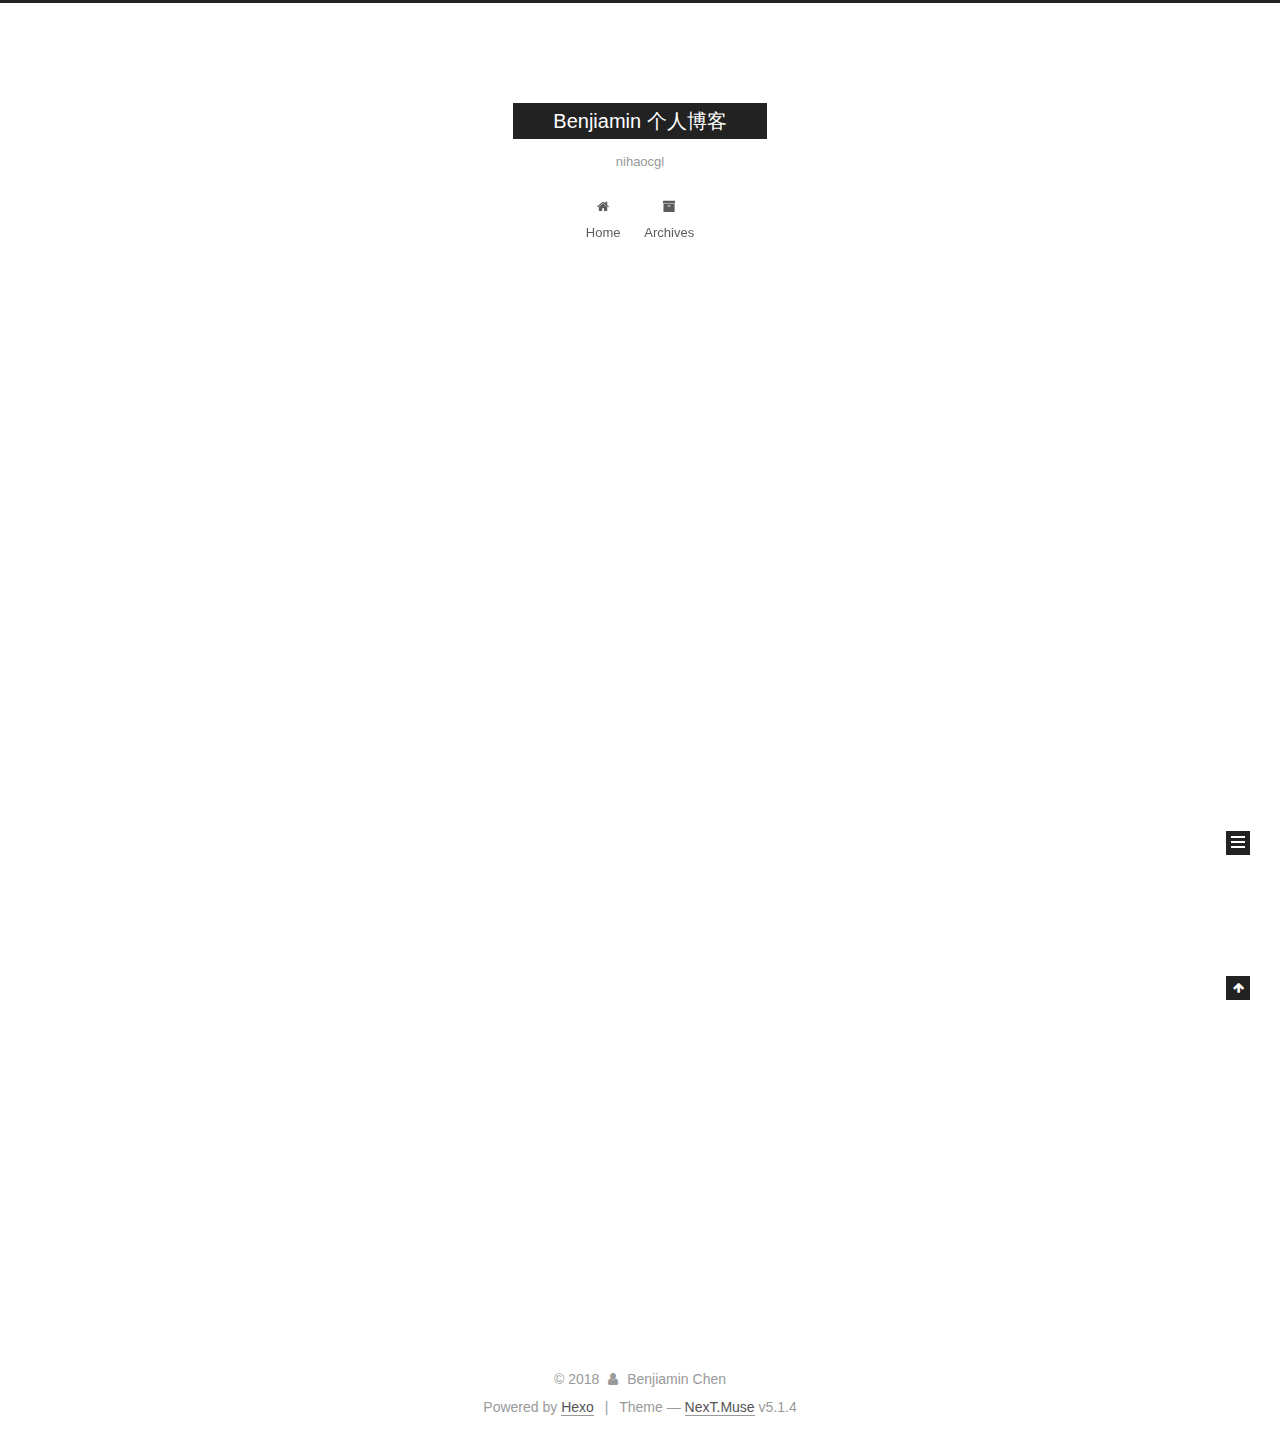
<file: index.html>
<!DOCTYPE html>



  


<html class="theme-next muse use-motion" lang="">
<head>
  <meta charset="UTF-8"/>
<meta http-equiv="X-UA-Compatible" content="IE=edge" />
<meta name="viewport" content="width=device-width, initial-scale=1, maximum-scale=1"/>
<meta name="theme-color" content="#222">









<meta http-equiv="Cache-Control" content="no-transform" />
<meta http-equiv="Cache-Control" content="no-siteapp" />
















  
  
  <link href="/lib/fancybox/source/jquery.fancybox.css?v=2.1.5" rel="stylesheet" type="text/css" />







<link href="/lib/font-awesome/css/font-awesome.min.css?v=4.6.2" rel="stylesheet" type="text/css" />

<link href="/css/main.css?v=5.1.4" rel="stylesheet" type="text/css" />


  <link rel="apple-touch-icon" sizes="180x180" href="/images/apple-touch-icon-next.png?v=5.1.4">


  <link rel="icon" type="image/png" sizes="32x32" href="/images/favicon-32x32-next.png?v=5.1.4">


  <link rel="icon" type="image/png" sizes="16x16" href="/images/favicon-16x16-next.png?v=5.1.4">


  <link rel="mask-icon" href="/images/logo.svg?v=5.1.4" color="#222">





  <meta name="keywords" content="Hexo, NexT" />










<meta name="description" content="初听不知曲中意，再听已是曲中人">
<meta property="og:type" content="website">
<meta property="og:title" content="Benjiamin 个人博客">
<meta property="og:url" content="http://yoursite.com/index.html">
<meta property="og:site_name" content="Benjiamin 个人博客">
<meta property="og:description" content="初听不知曲中意，再听已是曲中人">
<meta property="og:locale" content="default">
<meta name="twitter:card" content="summary">
<meta name="twitter:title" content="Benjiamin 个人博客">
<meta name="twitter:description" content="初听不知曲中意，再听已是曲中人">



<script type="text/javascript" id="hexo.configurations">
  var NexT = window.NexT || {};
  var CONFIG = {
    root: '/',
    scheme: 'Muse',
    version: '5.1.4',
    sidebar: {"position":"left","display":"post","offset":12,"b2t":false,"scrollpercent":false,"onmobile":false},
    fancybox: true,
    tabs: true,
    motion: {"enable":true,"async":false,"transition":{"post_block":"fadeIn","post_header":"slideDownIn","post_body":"slideDownIn","coll_header":"slideLeftIn","sidebar":"slideUpIn"}},
    duoshuo: {
      userId: '0',
      author: 'Author'
    },
    algolia: {
      applicationID: '',
      apiKey: '',
      indexName: '',
      hits: {"per_page":10},
      labels: {"input_placeholder":"Search for Posts","hits_empty":"We didn't find any results for the search: ${query}","hits_stats":"${hits} results found in ${time} ms"}
    }
  };
</script>



  <link rel="canonical" href="http://yoursite.com/"/>





  <title>Benjiamin 个人博客</title>
  








</head>

<body itemscope itemtype="http://schema.org/WebPage" lang="default">

  
  
    
  

  <div class="container sidebar-position-left 
  page-home">
    <div class="headband"></div>

    <header id="header" class="header" itemscope itemtype="http://schema.org/WPHeader">
      <div class="header-inner"><div class="site-brand-wrapper">
  <div class="site-meta ">
    

    <div class="custom-logo-site-title">
      <a href="/"  class="brand" rel="start">
        <span class="logo-line-before"><i></i></span>
        <span class="site-title">Benjiamin 个人博客</span>
        <span class="logo-line-after"><i></i></span>
      </a>
    </div>
      
        <p class="site-subtitle">nihaocgl</p>
      
  </div>

  <div class="site-nav-toggle">
    <button>
      <span class="btn-bar"></span>
      <span class="btn-bar"></span>
      <span class="btn-bar"></span>
    </button>
  </div>
</div>

<nav class="site-nav">
  

  
    <ul id="menu" class="menu">
      
        
        <li class="menu-item menu-item-home">
          <a href="/" rel="section">
            
              <i class="menu-item-icon fa fa-fw fa-home"></i> <br />
            
            Home
          </a>
        </li>
      
        
        <li class="menu-item menu-item-archives">
          <a href="/archives/" rel="section">
            
              <i class="menu-item-icon fa fa-fw fa-archive"></i> <br />
            
            Archives
          </a>
        </li>
      

      
    </ul>
  

  
</nav>



 </div>
    </header>

    <main id="main" class="main">
      <div class="main-inner">
        <div class="content-wrap">
          <div id="content" class="content">
            
  <section id="posts" class="posts-expand">
    
      

  

  
  
  

  <article class="post post-type-normal" itemscope itemtype="http://schema.org/Article">
  
  
  
  <div class="post-block">
    <link itemprop="mainEntityOfPage" href="http://yoursite.com/2018/05/12/hello-world/">

    <span hidden itemprop="author" itemscope itemtype="http://schema.org/Person">
      <meta itemprop="name" content="Benjiamin Chen">
      <meta itemprop="description" content="">
      <meta itemprop="image" content="/images/avatar.gif">
    </span>

    <span hidden itemprop="publisher" itemscope itemtype="http://schema.org/Organization">
      <meta itemprop="name" content="Benjiamin 个人博客">
    </span>

    
      <header class="post-header">

        
        
          <h1 class="post-title" itemprop="name headline">
                
                <a class="post-title-link" href="/2018/05/12/hello-world/" itemprop="url">Hello World</a></h1>
        

        <div class="post-meta">
          <span class="post-time">
            
              <span class="post-meta-item-icon">
                <i class="fa fa-calendar-o"></i>
              </span>
              
                <span class="post-meta-item-text">Posted on</span>
              
              <time title="Post created" itemprop="dateCreated datePublished" datetime="2018-05-12T21:08:22+08:00">
                2018-05-12
              </time>
            

            

            
          </span>

          

          
            
          

          
          

          

          

          

        </div>
      </header>
    

    
    
    
    <div class="post-body" itemprop="articleBody">

      
      

      
        
          
            <p>Welcome to <a href="https://hexo.io/" target="_blank" rel="noopener">Hexo</a>! This is your very first post. Check <a href="https://hexo.io/docs/" target="_blank" rel="noopener">documentation</a> for more info. If you get any problems when using Hexo, you can find the answer in <a href="https://hexo.io/docs/troubleshooting.html" target="_blank" rel="noopener">troubleshooting</a> or you can ask me on <a href="https://github.com/hexojs/hexo/issues" target="_blank" rel="noopener">GitHub</a>.</p>
<h2 id="Quick-Start"><a href="#Quick-Start" class="headerlink" title="Quick Start"></a>Quick Start</h2><h3 id="Create-a-new-post"><a href="#Create-a-new-post" class="headerlink" title="Create a new post"></a>Create a new post</h3><figure class="highlight bash"><table><tr><td class="gutter"><pre><span class="line">1</span><br></pre></td><td class="code"><pre><span class="line">$ hexo new <span class="string">"My New Post"</span></span><br></pre></td></tr></table></figure>
<p>More info: <a href="https://hexo.io/docs/writing.html" target="_blank" rel="noopener">Writing</a></p>
<h3 id="Run-server"><a href="#Run-server" class="headerlink" title="Run server"></a>Run server</h3><figure class="highlight bash"><table><tr><td class="gutter"><pre><span class="line">1</span><br></pre></td><td class="code"><pre><span class="line">$ hexo server</span><br></pre></td></tr></table></figure>
<p>More info: <a href="https://hexo.io/docs/server.html" target="_blank" rel="noopener">Server</a></p>
<h3 id="Generate-static-files"><a href="#Generate-static-files" class="headerlink" title="Generate static files"></a>Generate static files</h3><figure class="highlight bash"><table><tr><td class="gutter"><pre><span class="line">1</span><br></pre></td><td class="code"><pre><span class="line">$ hexo generate</span><br></pre></td></tr></table></figure>
<p>More info: <a href="https://hexo.io/docs/generating.html" target="_blank" rel="noopener">Generating</a></p>
<h3 id="Deploy-to-remote-sites"><a href="#Deploy-to-remote-sites" class="headerlink" title="Deploy to remote sites"></a>Deploy to remote sites</h3><figure class="highlight bash"><table><tr><td class="gutter"><pre><span class="line">1</span><br></pre></td><td class="code"><pre><span class="line">$ hexo deploy</span><br></pre></td></tr></table></figure>
<p>More info: <a href="https://hexo.io/docs/deployment.html" target="_blank" rel="noopener">Deployment</a></p>

          
        
      
    </div>
    
    
    

    

    

    

    <footer class="post-footer">
      

      

      

      
      
        <div class="post-eof"></div>
      
    </footer>
  </div>
  
  
  
  </article>


    
  </section>

  


          </div>
          


          

        </div>
        
          
  
  <div class="sidebar-toggle">
    <div class="sidebar-toggle-line-wrap">
      <span class="sidebar-toggle-line sidebar-toggle-line-first"></span>
      <span class="sidebar-toggle-line sidebar-toggle-line-middle"></span>
      <span class="sidebar-toggle-line sidebar-toggle-line-last"></span>
    </div>
  </div>

  <aside id="sidebar" class="sidebar">
    
    <div class="sidebar-inner">

      

      

      <section class="site-overview-wrap sidebar-panel sidebar-panel-active">
        <div class="site-overview">
          <div class="site-author motion-element" itemprop="author" itemscope itemtype="http://schema.org/Person">
            
              <p class="site-author-name" itemprop="name">Benjiamin Chen</p>
              <p class="site-description motion-element" itemprop="description">初听不知曲中意，再听已是曲中人</p>
          </div>

          <nav class="site-state motion-element">

            
              <div class="site-state-item site-state-posts">
              
                <a href="/archives/">
              
                  <span class="site-state-item-count">1</span>
                  <span class="site-state-item-name">posts</span>
                </a>
              </div>
            

            

            

          </nav>

          

          

          
          

          
          

          

        </div>
      </section>

      

      

    </div>
  </aside>


        
      </div>
    </main>

    <footer id="footer" class="footer">
      <div class="footer-inner">
        <div class="copyright">&copy; <span itemprop="copyrightYear">2018</span>
  <span class="with-love">
    <i class="fa fa-user"></i>
  </span>
  <span class="author" itemprop="copyrightHolder">Benjiamin Chen</span>

  
</div>


  <div class="powered-by">Powered by <a class="theme-link" target="_blank" href="https://hexo.io">Hexo</a></div>



  <span class="post-meta-divider">|</span>



  <div class="theme-info">Theme &mdash; <a class="theme-link" target="_blank" href="https://github.com/iissnan/hexo-theme-next">NexT.Muse</a> v5.1.4</div>




        







        
      </div>
    </footer>

    
      <div class="back-to-top">
        <i class="fa fa-arrow-up"></i>
        
      </div>
    

    

  </div>

  

<script type="text/javascript">
  if (Object.prototype.toString.call(window.Promise) !== '[object Function]') {
    window.Promise = null;
  }
</script>









  












  
  
    <script type="text/javascript" src="/lib/jquery/index.js?v=2.1.3"></script>
  

  
  
    <script type="text/javascript" src="/lib/fastclick/lib/fastclick.min.js?v=1.0.6"></script>
  

  
  
    <script type="text/javascript" src="/lib/jquery_lazyload/jquery.lazyload.js?v=1.9.7"></script>
  

  
  
    <script type="text/javascript" src="/lib/velocity/velocity.min.js?v=1.2.1"></script>
  

  
  
    <script type="text/javascript" src="/lib/velocity/velocity.ui.min.js?v=1.2.1"></script>
  

  
  
    <script type="text/javascript" src="/lib/fancybox/source/jquery.fancybox.pack.js?v=2.1.5"></script>
  


  


  <script type="text/javascript" src="/js/src/utils.js?v=5.1.4"></script>

  <script type="text/javascript" src="/js/src/motion.js?v=5.1.4"></script>



  
  

  

  


  <script type="text/javascript" src="/js/src/bootstrap.js?v=5.1.4"></script>



  


  




	





  





  












  





  

  

  

  
  

  

  

  

</body>
</html>
</file>
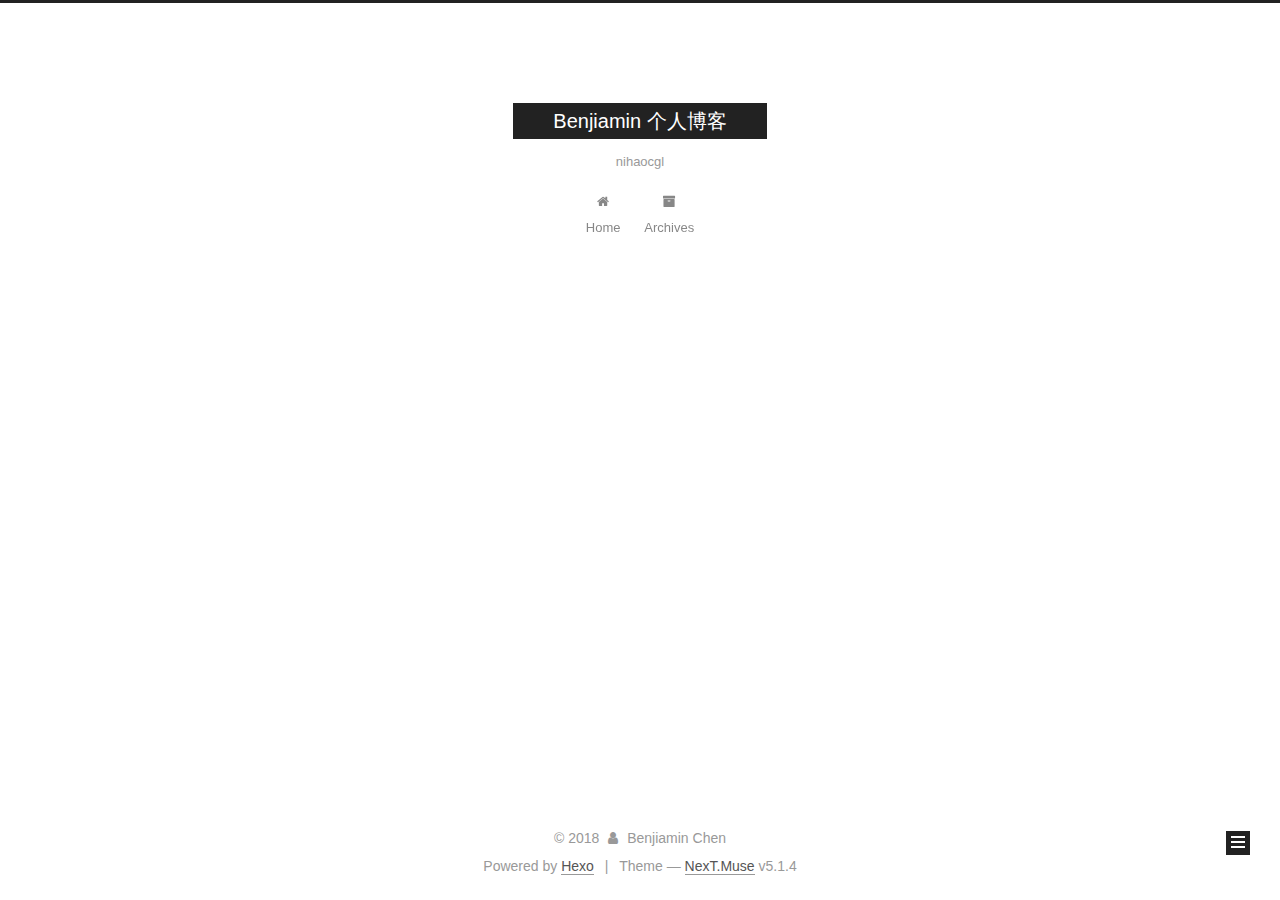
<file: archives/index.html>
<!DOCTYPE html>



  


<html class="theme-next muse use-motion" lang="">
<head>
  <meta charset="UTF-8"/>
<meta http-equiv="X-UA-Compatible" content="IE=edge" />
<meta name="viewport" content="width=device-width, initial-scale=1, maximum-scale=1"/>
<meta name="theme-color" content="#222">









<meta http-equiv="Cache-Control" content="no-transform" />
<meta http-equiv="Cache-Control" content="no-siteapp" />
















  
  
  <link href="/lib/fancybox/source/jquery.fancybox.css?v=2.1.5" rel="stylesheet" type="text/css" />







<link href="/lib/font-awesome/css/font-awesome.min.css?v=4.6.2" rel="stylesheet" type="text/css" />

<link href="/css/main.css?v=5.1.4" rel="stylesheet" type="text/css" />


  <link rel="apple-touch-icon" sizes="180x180" href="/images/apple-touch-icon-next.png?v=5.1.4">


  <link rel="icon" type="image/png" sizes="32x32" href="/images/favicon-32x32-next.png?v=5.1.4">


  <link rel="icon" type="image/png" sizes="16x16" href="/images/favicon-16x16-next.png?v=5.1.4">


  <link rel="mask-icon" href="/images/logo.svg?v=5.1.4" color="#222">





  <meta name="keywords" content="Hexo, NexT" />










<meta name="description" content="初听不知曲中意，再听已是曲中人">
<meta property="og:type" content="website">
<meta property="og:title" content="Benjiamin 个人博客">
<meta property="og:url" content="http://yoursite.com/archives/index.html">
<meta property="og:site_name" content="Benjiamin 个人博客">
<meta property="og:description" content="初听不知曲中意，再听已是曲中人">
<meta property="og:locale" content="default">
<meta name="twitter:card" content="summary">
<meta name="twitter:title" content="Benjiamin 个人博客">
<meta name="twitter:description" content="初听不知曲中意，再听已是曲中人">



<script type="text/javascript" id="hexo.configurations">
  var NexT = window.NexT || {};
  var CONFIG = {
    root: '/',
    scheme: 'Muse',
    version: '5.1.4',
    sidebar: {"position":"left","display":"post","offset":12,"b2t":false,"scrollpercent":false,"onmobile":false},
    fancybox: true,
    tabs: true,
    motion: {"enable":true,"async":false,"transition":{"post_block":"fadeIn","post_header":"slideDownIn","post_body":"slideDownIn","coll_header":"slideLeftIn","sidebar":"slideUpIn"}},
    duoshuo: {
      userId: '0',
      author: 'Author'
    },
    algolia: {
      applicationID: '',
      apiKey: '',
      indexName: '',
      hits: {"per_page":10},
      labels: {"input_placeholder":"Search for Posts","hits_empty":"We didn't find any results for the search: ${query}","hits_stats":"${hits} results found in ${time} ms"}
    }
  };
</script>



  <link rel="canonical" href="http://yoursite.com/archives/"/>





  <title>Archive | Benjiamin 个人博客</title>
  








</head>

<body itemscope itemtype="http://schema.org/WebPage" lang="default">

  
  
    
  

  <div class="container sidebar-position-left page-archive">
    <div class="headband"></div>

    <header id="header" class="header" itemscope itemtype="http://schema.org/WPHeader">
      <div class="header-inner"><div class="site-brand-wrapper">
  <div class="site-meta ">
    

    <div class="custom-logo-site-title">
      <a href="/"  class="brand" rel="start">
        <span class="logo-line-before"><i></i></span>
        <span class="site-title">Benjiamin 个人博客</span>
        <span class="logo-line-after"><i></i></span>
      </a>
    </div>
      
        <p class="site-subtitle">nihaocgl</p>
      
  </div>

  <div class="site-nav-toggle">
    <button>
      <span class="btn-bar"></span>
      <span class="btn-bar"></span>
      <span class="btn-bar"></span>
    </button>
  </div>
</div>

<nav class="site-nav">
  

  
    <ul id="menu" class="menu">
      
        
        <li class="menu-item menu-item-home">
          <a href="/" rel="section">
            
              <i class="menu-item-icon fa fa-fw fa-home"></i> <br />
            
            Home
          </a>
        </li>
      
        
        <li class="menu-item menu-item-archives">
          <a href="/archives/" rel="section">
            
              <i class="menu-item-icon fa fa-fw fa-archive"></i> <br />
            
            Archives
          </a>
        </li>
      

      
    </ul>
  

  
</nav>



 </div>
    </header>

    <main id="main" class="main">
      <div class="main-inner">
        <div class="content-wrap">
          <div id="content" class="content">
            

  
  
  
  <div class="post-block archive">
    <div id="posts" class="posts-collapse">
      <span class="archive-move-on"></span>

      <span class="archive-page-counter">
        
        
        
          
        
        Um..! 1 post. Keep on posting.
      </span>

      

        
        
        

        
          
          <div class="collection-title">
            <h1 class="archive-year" id="archive-year-2018">2018</h1>
          </div>
        
        

        

  <article class="post post-type-normal" itemscope itemtype="http://schema.org/Article">
    <header class="post-header">

      <h2 class="post-title">
        
            <a class="post-title-link" href="/2018/05/12/hello-world/" itemprop="url">
              
                <span itemprop="name">Hello World</span>
              
            </a>
        
      </h2>

      <div class="post-meta">
        <time class="post-time" itemprop="dateCreated"
              datetime="2018-05-12T21:08:22+08:00"
              content="2018-05-12" >
          05-12
        </time>
      </div>

    </header>
  </article>



      

    </div>
  </div>
  
  
  

  



          </div>
          


          

        </div>
        
          
  
  <div class="sidebar-toggle">
    <div class="sidebar-toggle-line-wrap">
      <span class="sidebar-toggle-line sidebar-toggle-line-first"></span>
      <span class="sidebar-toggle-line sidebar-toggle-line-middle"></span>
      <span class="sidebar-toggle-line sidebar-toggle-line-last"></span>
    </div>
  </div>

  <aside id="sidebar" class="sidebar">
    
    <div class="sidebar-inner">

      

      

      <section class="site-overview-wrap sidebar-panel sidebar-panel-active">
        <div class="site-overview">
          <div class="site-author motion-element" itemprop="author" itemscope itemtype="http://schema.org/Person">
            
              <p class="site-author-name" itemprop="name">Benjiamin Chen</p>
              <p class="site-description motion-element" itemprop="description">初听不知曲中意，再听已是曲中人</p>
          </div>

          <nav class="site-state motion-element">

            
              <div class="site-state-item site-state-posts">
              
                <a href="/archives/">
              
                  <span class="site-state-item-count">1</span>
                  <span class="site-state-item-name">posts</span>
                </a>
              </div>
            

            

            

          </nav>

          

          

          
          

          
          

          

        </div>
      </section>

      

      

    </div>
  </aside>


        
      </div>
    </main>

    <footer id="footer" class="footer">
      <div class="footer-inner">
        <div class="copyright">&copy; <span itemprop="copyrightYear">2018</span>
  <span class="with-love">
    <i class="fa fa-user"></i>
  </span>
  <span class="author" itemprop="copyrightHolder">Benjiamin Chen</span>

  
</div>


  <div class="powered-by">Powered by <a class="theme-link" target="_blank" href="https://hexo.io">Hexo</a></div>



  <span class="post-meta-divider">|</span>



  <div class="theme-info">Theme &mdash; <a class="theme-link" target="_blank" href="https://github.com/iissnan/hexo-theme-next">NexT.Muse</a> v5.1.4</div>




        







        
      </div>
    </footer>

    
      <div class="back-to-top">
        <i class="fa fa-arrow-up"></i>
        
      </div>
    

    

  </div>

  

<script type="text/javascript">
  if (Object.prototype.toString.call(window.Promise) !== '[object Function]') {
    window.Promise = null;
  }
</script>









  












  
  
    <script type="text/javascript" src="/lib/jquery/index.js?v=2.1.3"></script>
  

  
  
    <script type="text/javascript" src="/lib/fastclick/lib/fastclick.min.js?v=1.0.6"></script>
  

  
  
    <script type="text/javascript" src="/lib/jquery_lazyload/jquery.lazyload.js?v=1.9.7"></script>
  

  
  
    <script type="text/javascript" src="/lib/velocity/velocity.min.js?v=1.2.1"></script>
  

  
  
    <script type="text/javascript" src="/lib/velocity/velocity.ui.min.js?v=1.2.1"></script>
  

  
  
    <script type="text/javascript" src="/lib/fancybox/source/jquery.fancybox.pack.js?v=2.1.5"></script>
  


  


  <script type="text/javascript" src="/js/src/utils.js?v=5.1.4"></script>

  <script type="text/javascript" src="/js/src/motion.js?v=5.1.4"></script>



  
  

  

  


  <script type="text/javascript" src="/js/src/bootstrap.js?v=5.1.4"></script>



  


  




	





  





  












  





  

  

  

  
  

  

  

  

</body>
</html>
</file>
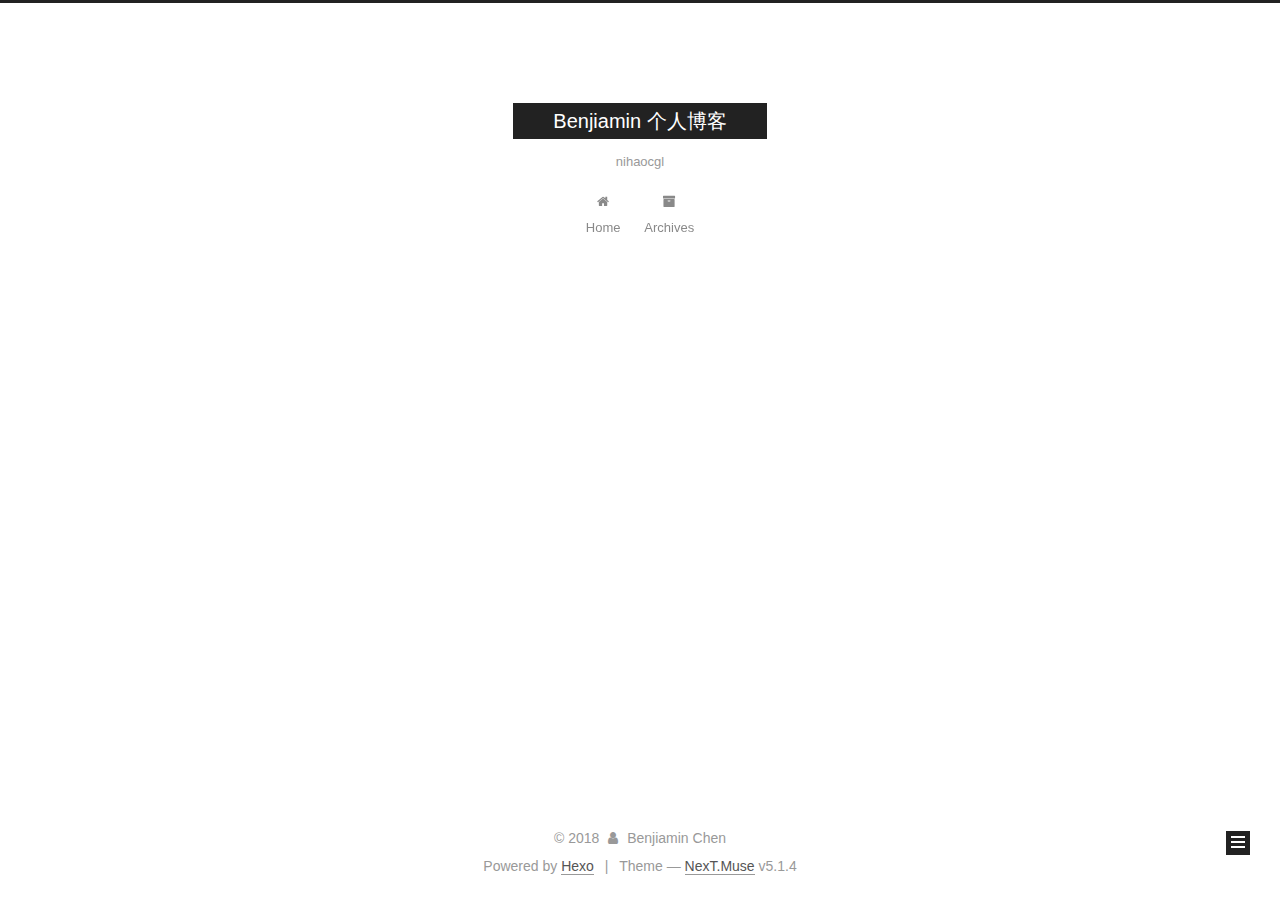
<file: archives/2018/index.html>
<!DOCTYPE html>



  


<html class="theme-next muse use-motion" lang="">
<head>
  <meta charset="UTF-8"/>
<meta http-equiv="X-UA-Compatible" content="IE=edge" />
<meta name="viewport" content="width=device-width, initial-scale=1, maximum-scale=1"/>
<meta name="theme-color" content="#222">









<meta http-equiv="Cache-Control" content="no-transform" />
<meta http-equiv="Cache-Control" content="no-siteapp" />
















  
  
  <link href="/lib/fancybox/source/jquery.fancybox.css?v=2.1.5" rel="stylesheet" type="text/css" />







<link href="/lib/font-awesome/css/font-awesome.min.css?v=4.6.2" rel="stylesheet" type="text/css" />

<link href="/css/main.css?v=5.1.4" rel="stylesheet" type="text/css" />


  <link rel="apple-touch-icon" sizes="180x180" href="/images/apple-touch-icon-next.png?v=5.1.4">


  <link rel="icon" type="image/png" sizes="32x32" href="/images/favicon-32x32-next.png?v=5.1.4">


  <link rel="icon" type="image/png" sizes="16x16" href="/images/favicon-16x16-next.png?v=5.1.4">


  <link rel="mask-icon" href="/images/logo.svg?v=5.1.4" color="#222">





  <meta name="keywords" content="Hexo, NexT" />










<meta name="description" content="初听不知曲中意，再听已是曲中人">
<meta property="og:type" content="website">
<meta property="og:title" content="Benjiamin 个人博客">
<meta property="og:url" content="http://yoursite.com/archives/2018/index.html">
<meta property="og:site_name" content="Benjiamin 个人博客">
<meta property="og:description" content="初听不知曲中意，再听已是曲中人">
<meta property="og:locale" content="default">
<meta name="twitter:card" content="summary">
<meta name="twitter:title" content="Benjiamin 个人博客">
<meta name="twitter:description" content="初听不知曲中意，再听已是曲中人">



<script type="text/javascript" id="hexo.configurations">
  var NexT = window.NexT || {};
  var CONFIG = {
    root: '/',
    scheme: 'Muse',
    version: '5.1.4',
    sidebar: {"position":"left","display":"post","offset":12,"b2t":false,"scrollpercent":false,"onmobile":false},
    fancybox: true,
    tabs: true,
    motion: {"enable":true,"async":false,"transition":{"post_block":"fadeIn","post_header":"slideDownIn","post_body":"slideDownIn","coll_header":"slideLeftIn","sidebar":"slideUpIn"}},
    duoshuo: {
      userId: '0',
      author: 'Author'
    },
    algolia: {
      applicationID: '',
      apiKey: '',
      indexName: '',
      hits: {"per_page":10},
      labels: {"input_placeholder":"Search for Posts","hits_empty":"We didn't find any results for the search: ${query}","hits_stats":"${hits} results found in ${time} ms"}
    }
  };
</script>



  <link rel="canonical" href="http://yoursite.com/archives/2018/"/>





  <title>Archive | Benjiamin 个人博客</title>
  








</head>

<body itemscope itemtype="http://schema.org/WebPage" lang="default">

  
  
    
  

  <div class="container sidebar-position-left page-archive">
    <div class="headband"></div>

    <header id="header" class="header" itemscope itemtype="http://schema.org/WPHeader">
      <div class="header-inner"><div class="site-brand-wrapper">
  <div class="site-meta ">
    

    <div class="custom-logo-site-title">
      <a href="/"  class="brand" rel="start">
        <span class="logo-line-before"><i></i></span>
        <span class="site-title">Benjiamin 个人博客</span>
        <span class="logo-line-after"><i></i></span>
      </a>
    </div>
      
        <p class="site-subtitle">nihaocgl</p>
      
  </div>

  <div class="site-nav-toggle">
    <button>
      <span class="btn-bar"></span>
      <span class="btn-bar"></span>
      <span class="btn-bar"></span>
    </button>
  </div>
</div>

<nav class="site-nav">
  

  
    <ul id="menu" class="menu">
      
        
        <li class="menu-item menu-item-home">
          <a href="/" rel="section">
            
              <i class="menu-item-icon fa fa-fw fa-home"></i> <br />
            
            Home
          </a>
        </li>
      
        
        <li class="menu-item menu-item-archives">
          <a href="/archives/" rel="section">
            
              <i class="menu-item-icon fa fa-fw fa-archive"></i> <br />
            
            Archives
          </a>
        </li>
      

      
    </ul>
  

  
</nav>



 </div>
    </header>

    <main id="main" class="main">
      <div class="main-inner">
        <div class="content-wrap">
          <div id="content" class="content">
            

  
  
  
  <div class="post-block archive">
    <div id="posts" class="posts-collapse">
      <span class="archive-move-on"></span>

      <span class="archive-page-counter">
        
        
        
          
        
        Um..! 1 post. Keep on posting.
      </span>

      

        
        
        

        
          
          <div class="collection-title">
            <h1 class="archive-year" id="archive-year-2018">2018</h1>
          </div>
        
        

        

  <article class="post post-type-normal" itemscope itemtype="http://schema.org/Article">
    <header class="post-header">

      <h2 class="post-title">
        
            <a class="post-title-link" href="/2018/05/12/hello-world/" itemprop="url">
              
                <span itemprop="name">Hello World</span>
              
            </a>
        
      </h2>

      <div class="post-meta">
        <time class="post-time" itemprop="dateCreated"
              datetime="2018-05-12T21:08:22+08:00"
              content="2018-05-12" >
          05-12
        </time>
      </div>

    </header>
  </article>



      

    </div>
  </div>
  
  
  

  



          </div>
          


          

        </div>
        
          
  
  <div class="sidebar-toggle">
    <div class="sidebar-toggle-line-wrap">
      <span class="sidebar-toggle-line sidebar-toggle-line-first"></span>
      <span class="sidebar-toggle-line sidebar-toggle-line-middle"></span>
      <span class="sidebar-toggle-line sidebar-toggle-line-last"></span>
    </div>
  </div>

  <aside id="sidebar" class="sidebar">
    
    <div class="sidebar-inner">

      

      

      <section class="site-overview-wrap sidebar-panel sidebar-panel-active">
        <div class="site-overview">
          <div class="site-author motion-element" itemprop="author" itemscope itemtype="http://schema.org/Person">
            
              <p class="site-author-name" itemprop="name">Benjiamin Chen</p>
              <p class="site-description motion-element" itemprop="description">初听不知曲中意，再听已是曲中人</p>
          </div>

          <nav class="site-state motion-element">

            
              <div class="site-state-item site-state-posts">
              
                <a href="/archives/">
              
                  <span class="site-state-item-count">1</span>
                  <span class="site-state-item-name">posts</span>
                </a>
              </div>
            

            

            

          </nav>

          

          

          
          

          
          

          

        </div>
      </section>

      

      

    </div>
  </aside>


        
      </div>
    </main>

    <footer id="footer" class="footer">
      <div class="footer-inner">
        <div class="copyright">&copy; <span itemprop="copyrightYear">2018</span>
  <span class="with-love">
    <i class="fa fa-user"></i>
  </span>
  <span class="author" itemprop="copyrightHolder">Benjiamin Chen</span>

  
</div>


  <div class="powered-by">Powered by <a class="theme-link" target="_blank" href="https://hexo.io">Hexo</a></div>



  <span class="post-meta-divider">|</span>



  <div class="theme-info">Theme &mdash; <a class="theme-link" target="_blank" href="https://github.com/iissnan/hexo-theme-next">NexT.Muse</a> v5.1.4</div>




        







        
      </div>
    </footer>

    
      <div class="back-to-top">
        <i class="fa fa-arrow-up"></i>
        
      </div>
    

    

  </div>

  

<script type="text/javascript">
  if (Object.prototype.toString.call(window.Promise) !== '[object Function]') {
    window.Promise = null;
  }
</script>









  












  
  
    <script type="text/javascript" src="/lib/jquery/index.js?v=2.1.3"></script>
  

  
  
    <script type="text/javascript" src="/lib/fastclick/lib/fastclick.min.js?v=1.0.6"></script>
  

  
  
    <script type="text/javascript" src="/lib/jquery_lazyload/jquery.lazyload.js?v=1.9.7"></script>
  

  
  
    <script type="text/javascript" src="/lib/velocity/velocity.min.js?v=1.2.1"></script>
  

  
  
    <script type="text/javascript" src="/lib/velocity/velocity.ui.min.js?v=1.2.1"></script>
  

  
  
    <script type="text/javascript" src="/lib/fancybox/source/jquery.fancybox.pack.js?v=2.1.5"></script>
  


  


  <script type="text/javascript" src="/js/src/utils.js?v=5.1.4"></script>

  <script type="text/javascript" src="/js/src/motion.js?v=5.1.4"></script>



  
  

  

  


  <script type="text/javascript" src="/js/src/bootstrap.js?v=5.1.4"></script>



  


  




	





  





  












  





  

  

  

  
  

  

  

  

</body>
</html>
</file>
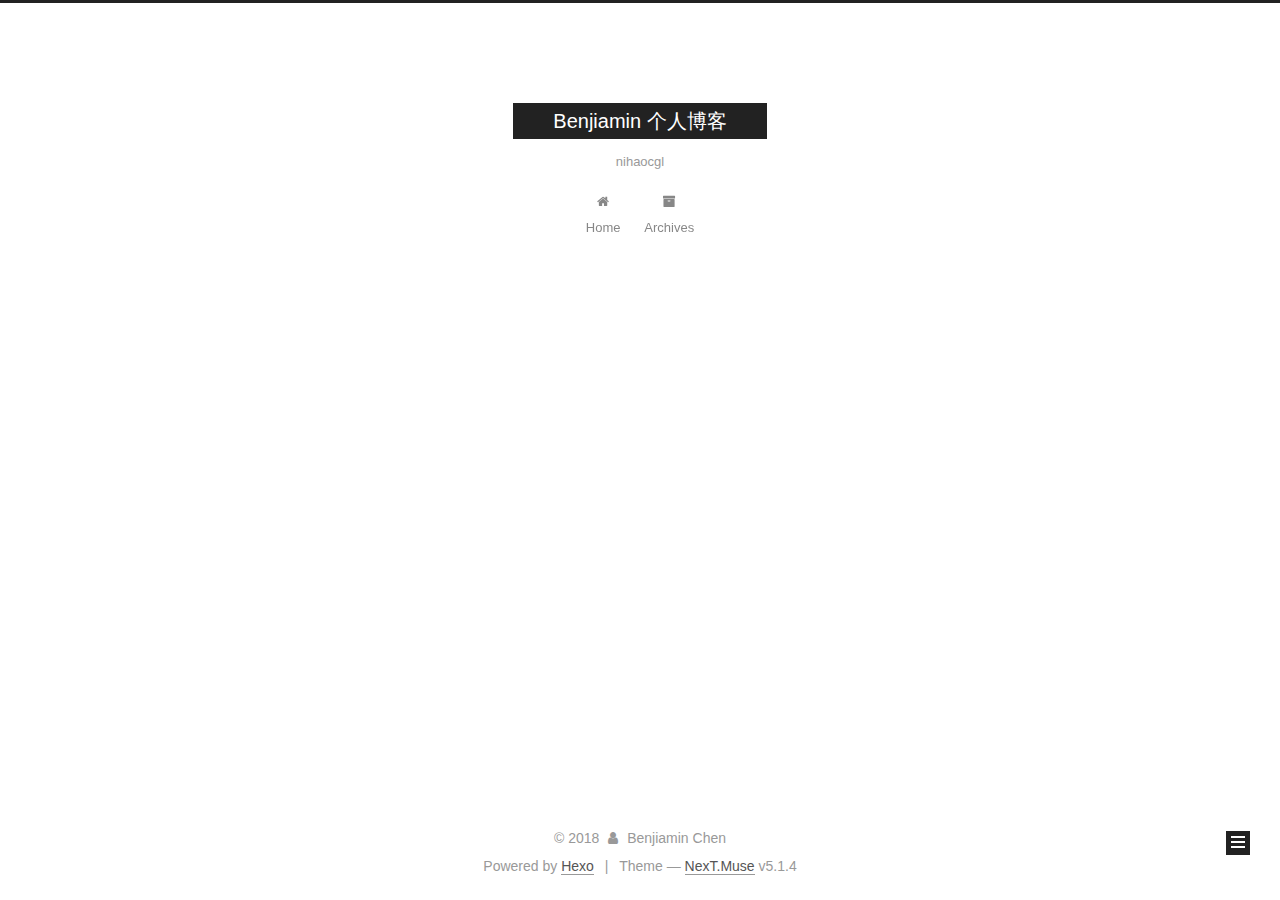
<file: archives/2018/05/index.html>
<!DOCTYPE html>



  


<html class="theme-next muse use-motion" lang="">
<head>
  <meta charset="UTF-8"/>
<meta http-equiv="X-UA-Compatible" content="IE=edge" />
<meta name="viewport" content="width=device-width, initial-scale=1, maximum-scale=1"/>
<meta name="theme-color" content="#222">









<meta http-equiv="Cache-Control" content="no-transform" />
<meta http-equiv="Cache-Control" content="no-siteapp" />
















  
  
  <link href="/lib/fancybox/source/jquery.fancybox.css?v=2.1.5" rel="stylesheet" type="text/css" />







<link href="/lib/font-awesome/css/font-awesome.min.css?v=4.6.2" rel="stylesheet" type="text/css" />

<link href="/css/main.css?v=5.1.4" rel="stylesheet" type="text/css" />


  <link rel="apple-touch-icon" sizes="180x180" href="/images/apple-touch-icon-next.png?v=5.1.4">


  <link rel="icon" type="image/png" sizes="32x32" href="/images/favicon-32x32-next.png?v=5.1.4">


  <link rel="icon" type="image/png" sizes="16x16" href="/images/favicon-16x16-next.png?v=5.1.4">


  <link rel="mask-icon" href="/images/logo.svg?v=5.1.4" color="#222">





  <meta name="keywords" content="Hexo, NexT" />










<meta name="description" content="初听不知曲中意，再听已是曲中人">
<meta property="og:type" content="website">
<meta property="og:title" content="Benjiamin 个人博客">
<meta property="og:url" content="http://yoursite.com/archives/2018/05/index.html">
<meta property="og:site_name" content="Benjiamin 个人博客">
<meta property="og:description" content="初听不知曲中意，再听已是曲中人">
<meta property="og:locale" content="default">
<meta name="twitter:card" content="summary">
<meta name="twitter:title" content="Benjiamin 个人博客">
<meta name="twitter:description" content="初听不知曲中意，再听已是曲中人">



<script type="text/javascript" id="hexo.configurations">
  var NexT = window.NexT || {};
  var CONFIG = {
    root: '/',
    scheme: 'Muse',
    version: '5.1.4',
    sidebar: {"position":"left","display":"post","offset":12,"b2t":false,"scrollpercent":false,"onmobile":false},
    fancybox: true,
    tabs: true,
    motion: {"enable":true,"async":false,"transition":{"post_block":"fadeIn","post_header":"slideDownIn","post_body":"slideDownIn","coll_header":"slideLeftIn","sidebar":"slideUpIn"}},
    duoshuo: {
      userId: '0',
      author: 'Author'
    },
    algolia: {
      applicationID: '',
      apiKey: '',
      indexName: '',
      hits: {"per_page":10},
      labels: {"input_placeholder":"Search for Posts","hits_empty":"We didn't find any results for the search: ${query}","hits_stats":"${hits} results found in ${time} ms"}
    }
  };
</script>



  <link rel="canonical" href="http://yoursite.com/archives/2018/05/"/>





  <title>Archive | Benjiamin 个人博客</title>
  








</head>

<body itemscope itemtype="http://schema.org/WebPage" lang="default">

  
  
    
  

  <div class="container sidebar-position-left page-archive">
    <div class="headband"></div>

    <header id="header" class="header" itemscope itemtype="http://schema.org/WPHeader">
      <div class="header-inner"><div class="site-brand-wrapper">
  <div class="site-meta ">
    

    <div class="custom-logo-site-title">
      <a href="/"  class="brand" rel="start">
        <span class="logo-line-before"><i></i></span>
        <span class="site-title">Benjiamin 个人博客</span>
        <span class="logo-line-after"><i></i></span>
      </a>
    </div>
      
        <p class="site-subtitle">nihaocgl</p>
      
  </div>

  <div class="site-nav-toggle">
    <button>
      <span class="btn-bar"></span>
      <span class="btn-bar"></span>
      <span class="btn-bar"></span>
    </button>
  </div>
</div>

<nav class="site-nav">
  

  
    <ul id="menu" class="menu">
      
        
        <li class="menu-item menu-item-home">
          <a href="/" rel="section">
            
              <i class="menu-item-icon fa fa-fw fa-home"></i> <br />
            
            Home
          </a>
        </li>
      
        
        <li class="menu-item menu-item-archives">
          <a href="/archives/" rel="section">
            
              <i class="menu-item-icon fa fa-fw fa-archive"></i> <br />
            
            Archives
          </a>
        </li>
      

      
    </ul>
  

  
</nav>



 </div>
    </header>

    <main id="main" class="main">
      <div class="main-inner">
        <div class="content-wrap">
          <div id="content" class="content">
            

  
  
  
  <div class="post-block archive">
    <div id="posts" class="posts-collapse">
      <span class="archive-move-on"></span>

      <span class="archive-page-counter">
        
        
        
          
        
        Um..! 1 post. Keep on posting.
      </span>

      

        
        
        

        
          
          <div class="collection-title">
            <h1 class="archive-year" id="archive-year-2018">2018</h1>
          </div>
        
        

        

  <article class="post post-type-normal" itemscope itemtype="http://schema.org/Article">
    <header class="post-header">

      <h2 class="post-title">
        
            <a class="post-title-link" href="/2018/05/12/hello-world/" itemprop="url">
              
                <span itemprop="name">Hello World</span>
              
            </a>
        
      </h2>

      <div class="post-meta">
        <time class="post-time" itemprop="dateCreated"
              datetime="2018-05-12T21:08:22+08:00"
              content="2018-05-12" >
          05-12
        </time>
      </div>

    </header>
  </article>



      

    </div>
  </div>
  
  
  

  



          </div>
          


          

        </div>
        
          
  
  <div class="sidebar-toggle">
    <div class="sidebar-toggle-line-wrap">
      <span class="sidebar-toggle-line sidebar-toggle-line-first"></span>
      <span class="sidebar-toggle-line sidebar-toggle-line-middle"></span>
      <span class="sidebar-toggle-line sidebar-toggle-line-last"></span>
    </div>
  </div>

  <aside id="sidebar" class="sidebar">
    
    <div class="sidebar-inner">

      

      

      <section class="site-overview-wrap sidebar-panel sidebar-panel-active">
        <div class="site-overview">
          <div class="site-author motion-element" itemprop="author" itemscope itemtype="http://schema.org/Person">
            
              <p class="site-author-name" itemprop="name">Benjiamin Chen</p>
              <p class="site-description motion-element" itemprop="description">初听不知曲中意，再听已是曲中人</p>
          </div>

          <nav class="site-state motion-element">

            
              <div class="site-state-item site-state-posts">
              
                <a href="/archives/">
              
                  <span class="site-state-item-count">1</span>
                  <span class="site-state-item-name">posts</span>
                </a>
              </div>
            

            

            

          </nav>

          

          

          
          

          
          

          

        </div>
      </section>

      

      

    </div>
  </aside>


        
      </div>
    </main>

    <footer id="footer" class="footer">
      <div class="footer-inner">
        <div class="copyright">&copy; <span itemprop="copyrightYear">2018</span>
  <span class="with-love">
    <i class="fa fa-user"></i>
  </span>
  <span class="author" itemprop="copyrightHolder">Benjiamin Chen</span>

  
</div>


  <div class="powered-by">Powered by <a class="theme-link" target="_blank" href="https://hexo.io">Hexo</a></div>



  <span class="post-meta-divider">|</span>



  <div class="theme-info">Theme &mdash; <a class="theme-link" target="_blank" href="https://github.com/iissnan/hexo-theme-next">NexT.Muse</a> v5.1.4</div>




        







        
      </div>
    </footer>

    
      <div class="back-to-top">
        <i class="fa fa-arrow-up"></i>
        
      </div>
    

    

  </div>

  

<script type="text/javascript">
  if (Object.prototype.toString.call(window.Promise) !== '[object Function]') {
    window.Promise = null;
  }
</script>









  












  
  
    <script type="text/javascript" src="/lib/jquery/index.js?v=2.1.3"></script>
  

  
  
    <script type="text/javascript" src="/lib/fastclick/lib/fastclick.min.js?v=1.0.6"></script>
  

  
  
    <script type="text/javascript" src="/lib/jquery_lazyload/jquery.lazyload.js?v=1.9.7"></script>
  

  
  
    <script type="text/javascript" src="/lib/velocity/velocity.min.js?v=1.2.1"></script>
  

  
  
    <script type="text/javascript" src="/lib/velocity/velocity.ui.min.js?v=1.2.1"></script>
  

  
  
    <script type="text/javascript" src="/lib/fancybox/source/jquery.fancybox.pack.js?v=2.1.5"></script>
  


  


  <script type="text/javascript" src="/js/src/utils.js?v=5.1.4"></script>

  <script type="text/javascript" src="/js/src/motion.js?v=5.1.4"></script>



  
  

  

  


  <script type="text/javascript" src="/js/src/bootstrap.js?v=5.1.4"></script>



  


  




	





  





  












  





  

  

  

  
  

  

  

  

</body>
</html>
</file>
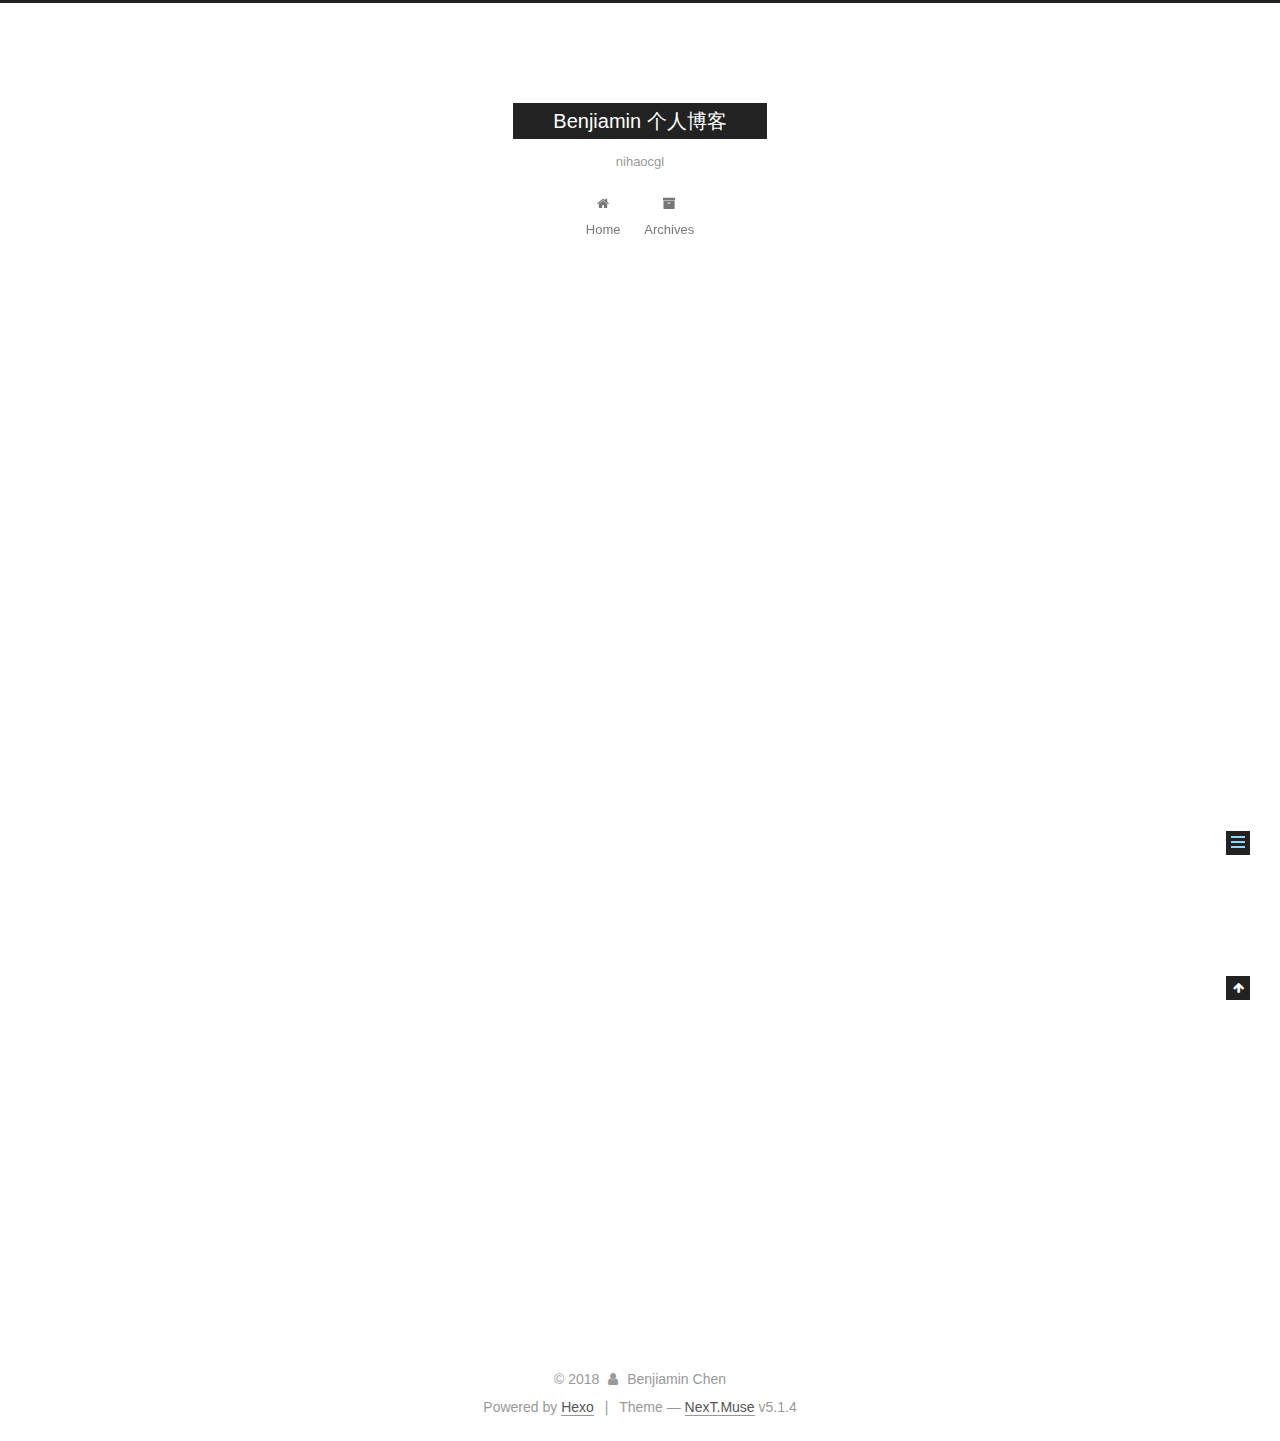
<file: 2018/05/12/hello-world/index.html>
<!DOCTYPE html>



  


<html class="theme-next muse use-motion" lang="">
<head>
  <meta charset="UTF-8"/>
<meta http-equiv="X-UA-Compatible" content="IE=edge" />
<meta name="viewport" content="width=device-width, initial-scale=1, maximum-scale=1"/>
<meta name="theme-color" content="#222">









<meta http-equiv="Cache-Control" content="no-transform" />
<meta http-equiv="Cache-Control" content="no-siteapp" />
















  
  
  <link href="/lib/fancybox/source/jquery.fancybox.css?v=2.1.5" rel="stylesheet" type="text/css" />







<link href="/lib/font-awesome/css/font-awesome.min.css?v=4.6.2" rel="stylesheet" type="text/css" />

<link href="/css/main.css?v=5.1.4" rel="stylesheet" type="text/css" />


  <link rel="apple-touch-icon" sizes="180x180" href="/images/apple-touch-icon-next.png?v=5.1.4">


  <link rel="icon" type="image/png" sizes="32x32" href="/images/favicon-32x32-next.png?v=5.1.4">


  <link rel="icon" type="image/png" sizes="16x16" href="/images/favicon-16x16-next.png?v=5.1.4">


  <link rel="mask-icon" href="/images/logo.svg?v=5.1.4" color="#222">





  <meta name="keywords" content="Hexo, NexT" />










<meta name="description" content="Welcome to Hexo! This is your very first post. Check documentation for more info. If you get any problems when using Hexo, you can find the answer in troubleshooting or you can ask me on GitHub. Quick">
<meta property="og:type" content="article">
<meta property="og:title" content="Hello World">
<meta property="og:url" content="http://yoursite.com/2018/05/12/hello-world/index.html">
<meta property="og:site_name" content="Benjiamin 个人博客">
<meta property="og:description" content="Welcome to Hexo! This is your very first post. Check documentation for more info. If you get any problems when using Hexo, you can find the answer in troubleshooting or you can ask me on GitHub. Quick">
<meta property="og:locale" content="default">
<meta property="og:updated_time" content="2018-05-12T13:08:22.000Z">
<meta name="twitter:card" content="summary">
<meta name="twitter:title" content="Hello World">
<meta name="twitter:description" content="Welcome to Hexo! This is your very first post. Check documentation for more info. If you get any problems when using Hexo, you can find the answer in troubleshooting or you can ask me on GitHub. Quick">



<script type="text/javascript" id="hexo.configurations">
  var NexT = window.NexT || {};
  var CONFIG = {
    root: '/',
    scheme: 'Muse',
    version: '5.1.4',
    sidebar: {"position":"left","display":"post","offset":12,"b2t":false,"scrollpercent":false,"onmobile":false},
    fancybox: true,
    tabs: true,
    motion: {"enable":true,"async":false,"transition":{"post_block":"fadeIn","post_header":"slideDownIn","post_body":"slideDownIn","coll_header":"slideLeftIn","sidebar":"slideUpIn"}},
    duoshuo: {
      userId: '0',
      author: 'Author'
    },
    algolia: {
      applicationID: '',
      apiKey: '',
      indexName: '',
      hits: {"per_page":10},
      labels: {"input_placeholder":"Search for Posts","hits_empty":"We didn't find any results for the search: ${query}","hits_stats":"${hits} results found in ${time} ms"}
    }
  };
</script>



  <link rel="canonical" href="http://yoursite.com/2018/05/12/hello-world/"/>





  <title>Hello World | Benjiamin 个人博客</title>
  








</head>

<body itemscope itemtype="http://schema.org/WebPage" lang="default">

  
  
    
  

  <div class="container sidebar-position-left page-post-detail">
    <div class="headband"></div>

    <header id="header" class="header" itemscope itemtype="http://schema.org/WPHeader">
      <div class="header-inner"><div class="site-brand-wrapper">
  <div class="site-meta ">
    

    <div class="custom-logo-site-title">
      <a href="/"  class="brand" rel="start">
        <span class="logo-line-before"><i></i></span>
        <span class="site-title">Benjiamin 个人博客</span>
        <span class="logo-line-after"><i></i></span>
      </a>
    </div>
      
        <p class="site-subtitle">nihaocgl</p>
      
  </div>

  <div class="site-nav-toggle">
    <button>
      <span class="btn-bar"></span>
      <span class="btn-bar"></span>
      <span class="btn-bar"></span>
    </button>
  </div>
</div>

<nav class="site-nav">
  

  
    <ul id="menu" class="menu">
      
        
        <li class="menu-item menu-item-home">
          <a href="/" rel="section">
            
              <i class="menu-item-icon fa fa-fw fa-home"></i> <br />
            
            Home
          </a>
        </li>
      
        
        <li class="menu-item menu-item-archives">
          <a href="/archives/" rel="section">
            
              <i class="menu-item-icon fa fa-fw fa-archive"></i> <br />
            
            Archives
          </a>
        </li>
      

      
    </ul>
  

  
</nav>



 </div>
    </header>

    <main id="main" class="main">
      <div class="main-inner">
        <div class="content-wrap">
          <div id="content" class="content">
            

  <div id="posts" class="posts-expand">
    

  

  
  
  

  <article class="post post-type-normal" itemscope itemtype="http://schema.org/Article">
  
  
  
  <div class="post-block">
    <link itemprop="mainEntityOfPage" href="http://yoursite.com/2018/05/12/hello-world/">

    <span hidden itemprop="author" itemscope itemtype="http://schema.org/Person">
      <meta itemprop="name" content="Benjiamin Chen">
      <meta itemprop="description" content="">
      <meta itemprop="image" content="/images/avatar.gif">
    </span>

    <span hidden itemprop="publisher" itemscope itemtype="http://schema.org/Organization">
      <meta itemprop="name" content="Benjiamin 个人博客">
    </span>

    
      <header class="post-header">

        
        
          <h1 class="post-title" itemprop="name headline">Hello World</h1>
        

        <div class="post-meta">
          <span class="post-time">
            
              <span class="post-meta-item-icon">
                <i class="fa fa-calendar-o"></i>
              </span>
              
                <span class="post-meta-item-text">Posted on</span>
              
              <time title="Post created" itemprop="dateCreated datePublished" datetime="2018-05-12T21:08:22+08:00">
                2018-05-12
              </time>
            

            

            
          </span>

          

          
            
          

          
          

          

          

          

        </div>
      </header>
    

    
    
    
    <div class="post-body" itemprop="articleBody">

      
      

      
        <p>Welcome to <a href="https://hexo.io/" target="_blank" rel="noopener">Hexo</a>! This is your very first post. Check <a href="https://hexo.io/docs/" target="_blank" rel="noopener">documentation</a> for more info. If you get any problems when using Hexo, you can find the answer in <a href="https://hexo.io/docs/troubleshooting.html" target="_blank" rel="noopener">troubleshooting</a> or you can ask me on <a href="https://github.com/hexojs/hexo/issues" target="_blank" rel="noopener">GitHub</a>.</p>
<h2 id="Quick-Start"><a href="#Quick-Start" class="headerlink" title="Quick Start"></a>Quick Start</h2><h3 id="Create-a-new-post"><a href="#Create-a-new-post" class="headerlink" title="Create a new post"></a>Create a new post</h3><figure class="highlight bash"><table><tr><td class="gutter"><pre><span class="line">1</span><br></pre></td><td class="code"><pre><span class="line">$ hexo new <span class="string">"My New Post"</span></span><br></pre></td></tr></table></figure>
<p>More info: <a href="https://hexo.io/docs/writing.html" target="_blank" rel="noopener">Writing</a></p>
<h3 id="Run-server"><a href="#Run-server" class="headerlink" title="Run server"></a>Run server</h3><figure class="highlight bash"><table><tr><td class="gutter"><pre><span class="line">1</span><br></pre></td><td class="code"><pre><span class="line">$ hexo server</span><br></pre></td></tr></table></figure>
<p>More info: <a href="https://hexo.io/docs/server.html" target="_blank" rel="noopener">Server</a></p>
<h3 id="Generate-static-files"><a href="#Generate-static-files" class="headerlink" title="Generate static files"></a>Generate static files</h3><figure class="highlight bash"><table><tr><td class="gutter"><pre><span class="line">1</span><br></pre></td><td class="code"><pre><span class="line">$ hexo generate</span><br></pre></td></tr></table></figure>
<p>More info: <a href="https://hexo.io/docs/generating.html" target="_blank" rel="noopener">Generating</a></p>
<h3 id="Deploy-to-remote-sites"><a href="#Deploy-to-remote-sites" class="headerlink" title="Deploy to remote sites"></a>Deploy to remote sites</h3><figure class="highlight bash"><table><tr><td class="gutter"><pre><span class="line">1</span><br></pre></td><td class="code"><pre><span class="line">$ hexo deploy</span><br></pre></td></tr></table></figure>
<p>More info: <a href="https://hexo.io/docs/deployment.html" target="_blank" rel="noopener">Deployment</a></p>

      
    </div>
    
    
    

    

    

    

    <footer class="post-footer">
      

      
      
      

      

      
      
    </footer>
  </div>
  
  
  
  </article>



    <div class="post-spread">
      
    </div>
  </div>


          </div>
          


          

  



        </div>
        
          
  
  <div class="sidebar-toggle">
    <div class="sidebar-toggle-line-wrap">
      <span class="sidebar-toggle-line sidebar-toggle-line-first"></span>
      <span class="sidebar-toggle-line sidebar-toggle-line-middle"></span>
      <span class="sidebar-toggle-line sidebar-toggle-line-last"></span>
    </div>
  </div>

  <aside id="sidebar" class="sidebar">
    
    <div class="sidebar-inner">

      

      
        <ul class="sidebar-nav motion-element">
          <li class="sidebar-nav-toc sidebar-nav-active" data-target="post-toc-wrap">
            Table of Contents
          </li>
          <li class="sidebar-nav-overview" data-target="site-overview-wrap">
            Overview
          </li>
        </ul>
      

      <section class="site-overview-wrap sidebar-panel">
        <div class="site-overview">
          <div class="site-author motion-element" itemprop="author" itemscope itemtype="http://schema.org/Person">
            
              <p class="site-author-name" itemprop="name">Benjiamin Chen</p>
              <p class="site-description motion-element" itemprop="description">初听不知曲中意，再听已是曲中人</p>
          </div>

          <nav class="site-state motion-element">

            
              <div class="site-state-item site-state-posts">
              
                <a href="/archives/">
              
                  <span class="site-state-item-count">1</span>
                  <span class="site-state-item-name">posts</span>
                </a>
              </div>
            

            

            

          </nav>

          

          

          
          

          
          

          

        </div>
      </section>

      
      <!--noindex-->
        <section class="post-toc-wrap motion-element sidebar-panel sidebar-panel-active">
          <div class="post-toc">

            
              
            

            
              <div class="post-toc-content"><ol class="nav"><li class="nav-item nav-level-2"><a class="nav-link" href="#Quick-Start"><span class="nav-number">1.</span> <span class="nav-text">Quick Start</span></a><ol class="nav-child"><li class="nav-item nav-level-3"><a class="nav-link" href="#Create-a-new-post"><span class="nav-number">1.1.</span> <span class="nav-text">Create a new post</span></a></li><li class="nav-item nav-level-3"><a class="nav-link" href="#Run-server"><span class="nav-number">1.2.</span> <span class="nav-text">Run server</span></a></li><li class="nav-item nav-level-3"><a class="nav-link" href="#Generate-static-files"><span class="nav-number">1.3.</span> <span class="nav-text">Generate static files</span></a></li><li class="nav-item nav-level-3"><a class="nav-link" href="#Deploy-to-remote-sites"><span class="nav-number">1.4.</span> <span class="nav-text">Deploy to remote sites</span></a></li></ol></li></ol></div>
            

          </div>
        </section>
      <!--/noindex-->
      

      

    </div>
  </aside>


        
      </div>
    </main>

    <footer id="footer" class="footer">
      <div class="footer-inner">
        <div class="copyright">&copy; <span itemprop="copyrightYear">2018</span>
  <span class="with-love">
    <i class="fa fa-user"></i>
  </span>
  <span class="author" itemprop="copyrightHolder">Benjiamin Chen</span>

  
</div>


  <div class="powered-by">Powered by <a class="theme-link" target="_blank" href="https://hexo.io">Hexo</a></div>



  <span class="post-meta-divider">|</span>



  <div class="theme-info">Theme &mdash; <a class="theme-link" target="_blank" href="https://github.com/iissnan/hexo-theme-next">NexT.Muse</a> v5.1.4</div>




        







        
      </div>
    </footer>

    
      <div class="back-to-top">
        <i class="fa fa-arrow-up"></i>
        
      </div>
    

    

  </div>

  

<script type="text/javascript">
  if (Object.prototype.toString.call(window.Promise) !== '[object Function]') {
    window.Promise = null;
  }
</script>









  












  
  
    <script type="text/javascript" src="/lib/jquery/index.js?v=2.1.3"></script>
  

  
  
    <script type="text/javascript" src="/lib/fastclick/lib/fastclick.min.js?v=1.0.6"></script>
  

  
  
    <script type="text/javascript" src="/lib/jquery_lazyload/jquery.lazyload.js?v=1.9.7"></script>
  

  
  
    <script type="text/javascript" src="/lib/velocity/velocity.min.js?v=1.2.1"></script>
  

  
  
    <script type="text/javascript" src="/lib/velocity/velocity.ui.min.js?v=1.2.1"></script>
  

  
  
    <script type="text/javascript" src="/lib/fancybox/source/jquery.fancybox.pack.js?v=2.1.5"></script>
  


  


  <script type="text/javascript" src="/js/src/utils.js?v=5.1.4"></script>

  <script type="text/javascript" src="/js/src/motion.js?v=5.1.4"></script>



  
  

  
  <script type="text/javascript" src="/js/src/scrollspy.js?v=5.1.4"></script>
<script type="text/javascript" src="/js/src/post-details.js?v=5.1.4"></script>



  


  <script type="text/javascript" src="/js/src/bootstrap.js?v=5.1.4"></script>



  


  




	





  





  












  





  

  

  

  
  

  

  

  

</body>
</html>
</file>
<file: css/main.css>
/* normalize.css v3.0.2 | MIT License | git.io/normalize */
html {
  font-family: sans-serif; /* 1 */
  -ms-text-size-adjust: 100%; /* 2 */
  -webkit-text-size-adjust: 100%; /* 2 */
}
body {
  margin: 0;
}
article,
aside,
details,
figcaption,
figure,
footer,
header,
hgroup,
main,
menu,
nav,
section,
summary {
  display: block;
}
audio,
canvas,
progress,
video {
  display: inline-block; /* 1 */
  vertical-align: baseline; /* 2 */
}
audio:not([controls]) {
  display: none;
  height: 0;
}
[hidden],
template {
  display: none;
}
a {
  background-color: transparent;
}
a:active,
a:hover {
  outline: 0;
}
abbr[title] {
  border-bottom: 1px dotted;
}
b,
strong {
  font-weight: bold;
}
dfn {
  font-style: italic;
}
h1 {
  font-size: 2em;
  margin: 0.67em 0;
}
mark {
  background: #ff0;
  color: #000;
}
small {
  font-size: 80%;
}
sub,
sup {
  font-size: 75%;
  line-height: 0;
  position: relative;
  vertical-align: baseline;
}
sup {
  top: -0.5em;
}
sub {
  bottom: -0.25em;
}
img {
  border: 0;
}
svg:not(:root) {
  overflow: hidden;
}
figure {
  margin: 1em 40px;
}
hr {
  -moz-box-sizing: content-box;
  box-sizing: content-box;
  height: 0;
}
pre {
  overflow: auto;
}
code,
kbd,
pre,
samp {
  font-family: monospace, monospace;
  font-size: 1em;
}
button,
input,
optgroup,
select,
textarea {
  color: inherit; /* 1 */
  font: inherit; /* 2 */
  margin: 0; /* 3 */
}
button {
  overflow: visible;
}
button,
select {
  text-transform: none;
}
button,
html input[type="button"],
input[type="reset"],
input[type="submit"] {
  -webkit-appearance: button; /* 2 */
  cursor: pointer; /* 3 */
}
button[disabled],
html input[disabled] {
  cursor: default;
}
button::-moz-focus-inner,
input::-moz-focus-inner {
  border: 0;
  padding: 0;
}
input {
  line-height: normal;
}
input[type="checkbox"],
input[type="radio"] {
  box-sizing: border-box; /* 1 */
  padding: 0; /* 2 */
}
input[type="number"]::-webkit-inner-spin-button,
input[type="number"]::-webkit-outer-spin-button {
  height: auto;
}
input[type="search"] {
  -webkit-appearance: textfield; /* 1 */
  -moz-box-sizing: content-box;
  -webkit-box-sizing: content-box; /* 2 */
  box-sizing: content-box;
}
input[type="search"]::-webkit-search-cancel-button,
input[type="search"]::-webkit-search-decoration {
  -webkit-appearance: none;
}
fieldset {
  border: 1px solid #c0c0c0;
  margin: 0 2px;
  padding: 0.35em 0.625em 0.75em;
}
legend {
  border: 0; /* 1 */
  padding: 0; /* 2 */
}
textarea {
  overflow: auto;
}
optgroup {
  font-weight: bold;
}
table {
  border-collapse: collapse;
  border-spacing: 0;
}
td,
th {
  padding: 0;
}
::selection {
  background: #262a30;
  color: #fff;
}
body {
  position: relative;
  font-family: 'Lato', "PingFang SC", "Microsoft YaHei", sans-serif;
  font-size: 14px;
  line-height: 2;
  color: #555;
  background: #fff;
}
@media (max-width: 767px) {
  body {
    padding-right: 0 !important;
  }
}
@media (min-width: 768px) and (max-width: 991px) {
  body {
    padding-right: 0 !important;
  }
}
@media (min-width: 1600px) {
  body {
    font-size: 16px;
  }
}
h1,
h2,
h3,
h4,
h5,
h6 {
  margin: 0;
  padding: 0;
  font-weight: bold;
  line-height: 1.5;
  font-family: 'Lato', "PingFang SC", "Microsoft YaHei", sans-serif;
}
h2,
h3,
h4,
h5,
h6 {
  margin: 20px 0 15px;
}
h1 {
  font-size: 22px;
}
@media (max-width: 767px) {
  h1 {
    font-size: 18px;
  }
}
h2 {
  font-size: 20px;
}
@media (max-width: 767px) {
  h2 {
    font-size: 16px;
  }
}
h3 {
  font-size: 18px;
}
@media (max-width: 767px) {
  h3 {
    font-size: 14px;
  }
}
h4 {
  font-size: 16px;
}
@media (max-width: 767px) {
  h4 {
    font-size: 12px;
  }
}
h5 {
  font-size: 14px;
}
@media (max-width: 767px) {
  h5 {
    font-size: 10px;
  }
}
h6 {
  font-size: 12px;
}
@media (max-width: 767px) {
  h6 {
    font-size: 8px;
  }
}
p {
  margin: 0 0 20px 0;
}
a {
  color: #555;
  text-decoration: none;
  outline: none;
  border-bottom: 1px solid #999;
  word-wrap: break-word;
}
a:hover {
  color: #222;
  border-bottom-color: #222;
}
blockquote {
  margin: 0;
  padding: 0;
}
img {
  display: block;
  margin: auto;
  max-width: 100%;
  height: auto;
}
hr {
  margin: 40px 0;
  height: 3px;
  border: none;
  background-color: #ddd;
  background-image: repeating-linear-gradient(-45deg, #fff, #fff 4px, transparent 4px, transparent 8px);
}
blockquote {
  padding: 0 15px;
  color: #666;
  border-left: 4px solid #ddd;
}
blockquote cite::before {
  content: "-";
  padding: 0 5px;
}
dt {
  font-weight: 700;
}
dd {
  margin: 0;
  padding: 0;
}
kbd {
  border: 1px solid #ccc;
  border-radius: 0.2em;
  box-shadow: 0.1em 0.1em 0.2em rgba(0,0,0,0.1);
  background-color: #f9f9f9;
  font-family: inherit;
  background-image: -webkit-linear-gradient(top, #eee, #fff, #eee);
  padding: 0.1em 0.3em;
  white-space: nowrap;
}
.text-left {
  text-align: left;
}
.text-center {
  text-align: center;
}
.text-right {
  text-align: right;
}
.text-justify {
  text-align: justify;
}
.text-nowrap {
  white-space: nowrap;
}
.text-lowercase {
  text-transform: lowercase;
}
.text-uppercase {
  text-transform: uppercase;
}
.text-capitalize {
  text-transform: capitalize;
}
.center-block {
  display: block;
  margin-left: auto;
  margin-right: auto;
}
.clearfix:before,
.clearfix:after {
  content: " ";
  display: table;
}
.clearfix:after {
  clear: both;
}
.pullquote {
  width: 45%;
}
.pullquote.left {
  float: left;
  margin-left: 5px;
  margin-right: 10px;
}
.pullquote.right {
  float: right;
  margin-left: 10px;
  margin-right: 5px;
}
.affix.affix.affix {
  position: fixed;
}
.translation {
  margin-top: -20px;
  font-size: 14px;
  color: #999;
}
.scrollbar-measure {
  width: 100px;
  height: 100px;
  overflow: scroll;
  position: absolute;
  top: -9999px;
}
.use-motion .motion-element {
  opacity: 0;
}
table {
  margin: 20px 0;
  width: 100%;
  border-collapse: collapse;
  border-spacing: 0;
  border: 1px solid #ddd;
  font-size: 14px;
  table-layout: fixed;
  word-wrap: break-all;
}
table>tbody>tr:nth-of-type(odd) {
  background-color: #f9f9f9;
}
table>tbody>tr:hover {
  background-color: #f5f5f5;
}
caption,
th,
td {
  padding: 8px;
  text-align: left;
  vertical-align: middle;
  font-weight: normal;
}
th,
td {
  border-bottom: 3px solid #ddd;
  border-right: 1px solid #eee;
}
th {
  padding-bottom: 10px;
  font-weight: 700;
}
td {
  border-bottom-width: 1px;
}
html,
body {
  height: 100%;
}
.container {
  position: relative;
  min-height: 100%;
}
.header-inner {
  margin: 0 auto;
  padding: 100px 0 70px;
  width: 700px;
}
@media (min-width: 1600px) {
  .container .header-inner {
    width: 900px;
  }
}
.main {
  padding-bottom: 150px;
}
.main-inner {
  margin: 0 auto;
  width: 700px;
}
@media (min-width: 1600px) {
  .container .main-inner {
    width: 900px;
  }
}
.footer {
  position: absolute;
  left: 0;
  bottom: 0;
  width: 100%;
  min-height: 50px;
}
.footer-inner {
  box-sizing: border-box;
  margin: 20px auto;
  width: 700px;
}
@media (min-width: 1600px) {
  .container .footer-inner {
    width: 900px;
  }
}
pre,
.highlight {
  overflow: auto;
  margin: 20px 0;
  padding: 0;
  font-size: 13px;
  color: #4d4d4c;
  background: #f7f7f7;
  line-height: 1.6;
}
pre,
code {
  font-family: consolas, Menlo, "PingFang SC", "Microsoft YaHei", monospace;
}
code {
  padding: 2px 4px;
  word-wrap: break-word;
  color: #555;
  background: #eee;
  border-radius: 3px;
  font-size: 13px;
}
pre {
  padding: 10px;
}
pre code {
  padding: 0;
  color: #4d4d4c;
  background: none;
  text-shadow: none;
}
.highlight {
  border-radius: 1px;
}
.highlight pre {
  border: none;
  margin: 0;
  padding: 10px 0;
}
.highlight table {
  margin: 0;
  width: auto;
  border: none;
}
.highlight td {
  border: none;
  padding: 0;
}
.highlight figcaption {
  font-size: 1em;
  color: #4d4d4c;
  line-height: 1em;
  margin-bottom: 1em;
}
.highlight figcaption:before,
.highlight figcaption:after {
  content: " ";
  display: table;
}
.highlight figcaption:after {
  clear: both;
}
.highlight figcaption a {
  float: right;
  color: #4d4d4c;
}
.highlight figcaption a:hover {
  border-bottom-color: #4d4d4c;
}
.highlight .gutter pre {
  padding-left: 10px;
  padding-right: 10px;
  color: #869194;
  text-align: right;
  background-color: #eff2f3;
}
.highlight .code pre {
  width: 100%;
  padding-left: 10px;
  padding-right: 10px;
  background-color: #f7f7f7;
}
.highlight .line {
  height: 20px;
}
.gutter {
  -webkit-user-select: none;
  -moz-user-select: none;
  -ms-user-select: none;
  user-select: none;
}
.gist table {
  width: auto;
}
.gist table td {
  border: none;
}
pre .deletion {
  background: #fdd;
}
pre .addition {
  background: #dfd;
}
pre .meta {
  color: #8959a8;
}
pre .comment {
  color: #8e908c;
}
pre .variable,
pre .attribute,
pre .tag,
pre .regexp,
pre .ruby .constant,
pre .xml .tag .title,
pre .xml .pi,
pre .xml .doctype,
pre .html .doctype,
pre .css .id,
pre .css .class,
pre .css .pseudo {
  color: #c82829;
}
pre .number,
pre .preprocessor,
pre .built_in,
pre .literal,
pre .params,
pre .constant,
pre .command {
  color: #f5871f;
}
pre .ruby .class .title,
pre .css .rules .attribute,
pre .string,
pre .value,
pre .inheritance,
pre .header,
pre .ruby .symbol,
pre .xml .cdata,
pre .special,
pre .number,
pre .formula {
  color: #718c00;
}
pre .title,
pre .css .hexcolor {
  color: #3e999f;
}
pre .function,
pre .python .decorator,
pre .python .title,
pre .ruby .function .title,
pre .ruby .title .keyword,
pre .perl .sub,
pre .javascript .title,
pre .coffeescript .title {
  color: #4271ae;
}
pre .keyword,
pre .javascript .function {
  color: #8959a8;
}
.full-image.full-image.full-image.full-image {
  border: none;
  max-width: 100%;
  width: auto;
  margin: 20px auto 25px;
}
@media (min-width: 992px) {
  .full-image.full-image.full-image.full-image {
    max-width: none;
    width: 110%;
    margin: 25px -5%;
  }
}
.blockquote-center,
.page-home .post-type-quote blockquote,
.page-post-detail .post-type-quote blockquote {
  position: relative;
  margin: 40px 0;
  padding: 0;
  border-left: none;
  text-align: center;
}
.blockquote-center::before,
.page-home .post-type-quote blockquote::before,
.page-post-detail .post-type-quote blockquote::before,
.blockquote-center::after,
.page-home .post-type-quote blockquote::after,
.page-post-detail .post-type-quote blockquote::after {
  position: absolute;
  content: ' ';
  display: block;
  width: 100%;
  height: 24px;
  opacity: 0.2;
  background-repeat: no-repeat;
  background-position: 0 -6px;
  background-size: 22px 22px;
}
.blockquote-center::before,
.page-home .post-type-quote blockquote::before,
.page-post-detail .post-type-quote blockquote::before {
  top: -20px;
  background-image: url("../images/quote-l.svg");
  border-top: 1px solid #ccc;
}
.blockquote-center::after,
.page-home .post-type-quote blockquote::after,
.page-post-detail .post-type-quote blockquote::after {
  bottom: -20px;
  background-image: url("../images/quote-r.svg");
  border-bottom: 1px solid #ccc;
  background-position: 100% 8px;
}
.blockquote-center p,
.page-home .post-type-quote blockquote p,
.page-post-detail .post-type-quote blockquote p,
.blockquote-center div,
.page-home .post-type-quote blockquote div,
.page-post-detail .post-type-quote blockquote div {
  text-align: center;
}
.post .post-body .group-picture img {
  box-sizing: border-box;
  padding: 0 3px;
  border: none;
}
.post .group-picture-row {
  overflow: hidden;
  margin-top: 6px;
}
.post .group-picture-row:first-child {
  margin-top: 0;
}
.post .group-picture-column {
  float: left;
}
.page-post-detail .post-body .group-picture-column {
  float: none;
  margin-top: 10px;
  width: auto !important;
}
.page-post-detail .post-body .group-picture-column img {
  margin: 0 auto;
}
.page-archive .group-picture-container {
  overflow: hidden;
}
.page-archive .group-picture-row {
  float: left;
}
.page-archive .group-picture-row:first-child {
  margin-top: 6px;
}
.page-archive .group-picture-column {
  max-width: 150px;
  max-height: 150px;
}
.post-body .note {
  position: relative;
  padding: 15px;
  margin-bottom: 20px;
  border: 1px solid #eee;
  border-left-width: 5px;
  border-radius: 3px;
}
.post-body .note h2,
.post-body .note h3,
.post-body .note h4,
.post-body .note h5,
.post-body .note h6 {
  margin-top: 0;
  margin-bottom: 0;
  border-bottom: initial;
  padding-top: 0 !important;
}
.post-body .note p:first-child,
.post-body .note ul:first-child,
.post-body .note ol:first-child,
.post-body .note table:first-child,
.post-body .note pre:first-child,
.post-body .note blockquote:first-child {
  margin-top: 0;
}
.post-body .note p:last-child,
.post-body .note ul:last-child,
.post-body .note ol:last-child,
.post-body .note table:last-child,
.post-body .note pre:last-child,
.post-body .note blockquote:last-child {
  margin-bottom: 0;
}
.post-body .note.default {
  border-left-color: #777;
}
.post-body .note.default h2,
.post-body .note.default h3,
.post-body .note.default h4,
.post-body .note.default h5,
.post-body .note.default h6 {
  color: #777;
}
.post-body .note.primary {
  border-left-color: #6f42c1;
}
.post-body .note.primary h2,
.post-body .note.primary h3,
.post-body .note.primary h4,
.post-body .note.primary h5,
.post-body .note.primary h6 {
  color: #6f42c1;
}
.post-body .note.info {
  border-left-color: #428bca;
}
.post-body .note.info h2,
.post-body .note.info h3,
.post-body .note.info h4,
.post-body .note.info h5,
.post-body .note.info h6 {
  color: #428bca;
}
.post-body .note.success {
  border-left-color: #5cb85c;
}
.post-body .note.success h2,
.post-body .note.success h3,
.post-body .note.success h4,
.post-body .note.success h5,
.post-body .note.success h6 {
  color: #5cb85c;
}
.post-body .note.warning {
  border-left-color: #f0ad4e;
}
.post-body .note.warning h2,
.post-body .note.warning h3,
.post-body .note.warning h4,
.post-body .note.warning h5,
.post-body .note.warning h6 {
  color: #f0ad4e;
}
.post-body .note.danger {
  border-left-color: #d9534f;
}
.post-body .note.danger h2,
.post-body .note.danger h3,
.post-body .note.danger h4,
.post-body .note.danger h5,
.post-body .note.danger h6 {
  color: #d9534f;
}
.post-body .label {
  display: inline;
  padding: 0 2px;
  white-space: nowrap;
}
.post-body .label.default {
  background-color: #f0f0f0;
}
.post-body .label.primary {
  background-color: #efe6f7;
}
.post-body .label.info {
  background-color: #e5f2f8;
}
.post-body .label.success {
  background-color: #e7f4e9;
}
.post-body .label.warning {
  background-color: #fcf6e1;
}
.post-body .label.danger {
  background-color: #fae8eb;
}
.post-body .tabs {
  position: relative;
  display: block;
  margin-bottom: 20px;
  padding-top: 10px;
}
.post-body .tabs ul.nav-tabs {
  margin: 0;
  padding: 0;
  display: flex;
  margin-bottom: -1px;
}
@media (max-width: 413px) {
  .post-body .tabs ul.nav-tabs {
    display: block;
    margin-bottom: 5px;
  }
}
.post-body .tabs ul.nav-tabs li.tab {
  list-style-type: none !important;
  margin: 0 0.25em 0 0;
  border-top: 3px solid transparent;
  border-left: 1px solid transparent;
  border-right: 1px solid transparent;
}
@media (max-width: 413px) {
  .post-body .tabs ul.nav-tabs li.tab {
    margin: initial;
    border-top: 1px solid transparent;
    border-left: 3px solid transparent;
    border-right: 1px solid transparent;
    border-bottom: 1px solid transparent;
  }
}
.post-body .tabs ul.nav-tabs li.tab a {
  outline: 0;
  border-bottom: initial;
  display: block;
  line-height: 1.8em;
  padding: 0.25em 0.75em;
  transition-duration: 0.2s;
  transition-timing-function: ease-out;
  transition-delay: 0s;
}
.post-body .tabs ul.nav-tabs li.tab a i {
  width: 1.285714285714286em;
}
.post-body .tabs ul.nav-tabs li.tab.active {
  border-top: 3px solid #fc6423;
  border-left: 1px solid #ddd;
  border-right: 1px solid #ddd;
  background-color: #fff;
}
@media (max-width: 413px) {
  .post-body .tabs ul.nav-tabs li.tab.active {
    border-top: 1px solid #ddd;
    border-left: 3px solid #fc6423;
    border-right: 1px solid #ddd;
    border-bottom: 1px solid #ddd;
  }
}
.post-body .tabs ul.nav-tabs li.tab.active a {
  cursor: default;
  color: #555;
}
.post-body .tabs .tab-content {
  background-color: #fff;
}
.post-body .tabs .tab-content .tab-pane {
  border: 1px solid #ddd;
  padding: 20px 20px 0 20px;
}
.post-body .tabs .tab-content .tab-pane:not(.active) {
  display: none !important;
}
.post-body .tabs .tab-content .tab-pane.active {
  display: block !important;
}
.btn {
  display: inline-block;
  padding: 0 20px;
  font-size: 14px;
  color: #fff;
  background: #222;
  border: 2px solid #222;
  text-decoration: none;
  border-radius: 0;
  transition-property: background-color;
  transition-duration: 0.2s;
  transition-timing-function: ease-in-out;
  transition-delay: 0s;
  line-height: 2;
}
.btn:hover {
  border-color: #222;
  color: #222;
  background: #fff;
}
.btn +.btn {
  margin: 0 0 8px 8px;
}
.btn .fa-fw {
  width: 1.285714285714286em;
  text-align: left;
}
.btn-bar {
  display: block;
  width: 22px;
  height: 2px;
  background: #555;
  border-radius: 1px;
}
.btn-bar+.btn-bar {
  margin-top: 4px;
}
.pagination {
  margin: 120px 0 40px;
  text-align: center;
  border-top: 1px solid #eee;
}
.page-number-basic,
.pagination .prev,
.pagination .next,
.pagination .page-number,
.pagination .space {
  display: inline-block;
  position: relative;
  top: -1px;
  margin: 0 10px;
  padding: 0 11px;
}
@media (max-width: 767px) {
  .page-number-basic,
  .pagination .prev,
  .pagination .next,
  .pagination .page-number,
  .pagination .space {
    margin: 0 5px;
  }
}
.pagination .prev,
.pagination .next,
.pagination .page-number {
  border-bottom: 0;
  border-top: 1px solid #eee;
  transition-property: border-color;
  transition-duration: 0.2s;
  transition-timing-function: ease-in-out;
  transition-delay: 0s;
}
.pagination .prev:hover,
.pagination .next:hover,
.pagination .page-number:hover {
  border-top-color: #222;
}
.pagination .space {
  padding: 0;
  margin: 0;
}
.pagination .prev {
  margin-left: 0;
}
.pagination .next {
  margin-right: 0;
}
.pagination .page-number.current {
  color: #fff;
  background: #ccc;
  border-top-color: #ccc;
}
@media (max-width: 767px) {
  .pagination {
    border-top: none;
  }
  .pagination .prev,
  .pagination .next,
  .pagination .page-number {
    margin-bottom: 10px;
    border-top: 0;
    border-bottom: 1px solid #eee;
    padding: 0 10px;
  }
  .pagination .prev:hover,
  .pagination .next:hover,
  .pagination .page-number:hover {
    border-bottom-color: #222;
  }
}
.comments {
  margin: 60px 20px 0;
}
.tag-cloud {
  text-align: center;
}
.tag-cloud a {
  display: inline-block;
  margin: 10px;
}
.back-to-top {
  box-sizing: border-box;
  position: fixed;
  bottom: -100px;
  right: 30px;
  z-index: 1050;
  padding: 0 6px;
  width: 24px;
  background: #222;
  font-size: 12px;
  opacity: 1;
  color: #fff;
  cursor: pointer;
  text-align: center;
  -webkit-transform: translateZ(0);
  transition-property: bottom;
  transition-duration: 0.2s;
  transition-timing-function: ease-in-out;
  transition-delay: 0s;
}
@media (min-width: 768px) and (max-width: 991px) {
  .back-to-top {
    display: none !important;
  }
}
@media (max-width: 767px) {
  .back-to-top {
    display: none !important;
  }
}
.back-to-top.back-to-top-on {
  bottom: 19px;
}
.header {
  background: transparent;
}
.header-inner {
  position: relative;
}
.headband {
  height: 3px;
  background: #222;
}
.site-meta {
  margin: 0;
  text-align: center;
}
@media (max-width: 767px) {
  .site-meta {
    text-align: center;
  }
}
.brand {
  position: relative;
  display: inline-block;
  padding: 0 40px;
  color: #fff;
  background: #222;
  border-bottom: none;
}
.brand:hover {
  color: #fff;
}
.logo {
  display: inline-block;
  margin-right: 5px;
  line-height: 36px;
  vertical-align: top;
}
.site-title {
  display: inline-block;
  vertical-align: top;
  line-height: 36px;
  font-size: 20px;
  font-weight: normal;
  font-family: 'Lato', "PingFang SC", "Microsoft YaHei", sans-serif;
}
.site-subtitle {
  margin-top: 10px;
  font-size: 13px;
  color: #999;
}
.use-motion .brand {
  opacity: 0;
}
.use-motion .logo,
.use-motion .site-title,
.use-motion .site-subtitle {
  opacity: 0;
  position: relative;
  top: -10px;
}
.site-nav-toggle {
  display: none;
  position: absolute;
  top: 10px;
  left: 10px;
}
@media (max-width: 767px) {
  .site-nav-toggle {
    display: block;
  }
}
.site-nav-toggle button {
  margin-top: 2px;
  padding: 9px 10px;
  background: transparent;
  border: none;
}
@media (max-width: 767px) {
  .site-nav {
    display: none;
    margin: 0 -10px;
    padding: 0 10px;
    clear: both;
    border-top: 1px solid #ddd;
  }
}
@media (min-width: 768px) and (max-width: 991px) {
  .site-nav {
    display: block !important;
  }
}
@media (min-width: 992px) {
  .site-nav {
    display: block !important;
  }
}
.menu {
  margin-top: 20px;
  padding-left: 0;
  text-align: center;
}
.menu .menu-item {
  display: inline-block;
  margin: 0 10px;
  list-style: none;
}
@media screen and (max-width: 767px) {
  .menu .menu-item {
    margin-top: 10px;
  }
}
.menu .menu-item a {
  display: block;
  font-size: 13px;
  line-height: inherit;
  border-bottom: 1px solid transparent;
  transition-property: border-color;
  transition-duration: 0.2s;
  transition-timing-function: ease-in-out;
  transition-delay: 0s;
}
.menu .menu-item a:hover {
  border-bottom-color: #222;
}
.menu .menu-item .fa {
  margin-right: 5px;
}
.use-motion .menu-item {
  opacity: 0;
}
.post-body {
  font-family: 'Lato', "PingFang SC", "Microsoft YaHei", sans-serif;
}
@media (max-width: 767px) {
  .post-body {
    word-break: break-word;
  }
}
.post-body .fancybox img {
  display: block !important;
  margin: 0 auto;
  cursor: pointer;
  cursor: zoom-in;
  cursor: -webkit-zoom-in;
}
.post-body .image-caption,
.post-body .figure .caption {
  margin: -20px auto 15px;
  text-align: center;
  font-size: 14px;
  color: #999;
  font-weight: bold;
  line-height: 1;
}
.post-sticky-flag {
  display: inline-block;
  font-size: 16px;
  -ms-transform: rotate(30deg);
  -webkit-transform: rotate(30deg);
  -moz-transform: rotate(30deg);
  -ms-transform: rotate(30deg);
  -o-transform: rotate(30deg);
  transform: rotate(30deg);
}
.use-motion .post-block,
.use-motion .pagination,
.use-motion .comments {
  opacity: 0;
}
.use-motion .post-header {
  opacity: 0;
}
.use-motion .post-body {
  opacity: 0;
}
.use-motion .collection-title {
  opacity: 0;
}
.posts-expand {
  padding-top: 40px;
}
@media (max-width: 767px) {
  .posts-expand {
    margin: 0 20px;
  }
  .post-body pre .gutter pre {
    padding-right: 10px;
  }
  .post-body .highlight {
    margin-left: 0px;
    margin-right: 0px;
    padding: 0;
  }
  .post-body .highlight .gutter pre {
    padding-right: 10px;
  }
}
@media (min-width: 992px) {
  .posts-expand .post-body {
    text-align: justify;
  }
}
.posts-expand .post-body h2,
.posts-expand .post-body h3,
.posts-expand .post-body h4,
.posts-expand .post-body h5,
.posts-expand .post-body h6 {
  padding-top: 10px;
}
.posts-expand .post-body h2 .header-anchor,
.posts-expand .post-body h3 .header-anchor,
.posts-expand .post-body h4 .header-anchor,
.posts-expand .post-body h5 .header-anchor,
.posts-expand .post-body h6 .header-anchor {
  float: right;
  margin-left: 10px;
  color: #ccc;
  border-bottom-style: none;
  visibility: hidden;
}
.posts-expand .post-body h2 .header-anchor:hover,
.posts-expand .post-body h3 .header-anchor:hover,
.posts-expand .post-body h4 .header-anchor:hover,
.posts-expand .post-body h5 .header-anchor:hover,
.posts-expand .post-body h6 .header-anchor:hover {
  color: inherit;
}
.posts-expand .post-body h2:hover .header-anchor,
.posts-expand .post-body h3:hover .header-anchor,
.posts-expand .post-body h4:hover .header-anchor,
.posts-expand .post-body h5:hover .header-anchor,
.posts-expand .post-body h6:hover .header-anchor {
  visibility: visible;
}
.posts-expand .post-body ul li {
  list-style: circle;
}
.posts-expand .post-body img {
  box-sizing: border-box;
  margin: auto;
  padding: 3px;
  border: 1px solid #ddd;
}
.posts-expand .post-body .fancybox img {
  margin: 0 auto 25px;
}
@media (max-width: 767px) {
  .posts-collapse {
    margin: 0 20px;
  }
  .posts-collapse .post-title,
  .posts-collapse .post-meta {
    display: block;
    width: auto;
    text-align: left;
  }
}
.posts-collapse {
  position: relative;
  z-index: 1010;
  margin-left: 55px;
}
.posts-collapse::after {
  content: " ";
  position: absolute;
  top: 20px;
  left: 0;
  margin-left: -2px;
  width: 4px;
  height: 100%;
  background: #f5f5f5;
  z-index: -1;
}
@media (max-width: 767px) {
  .posts-collapse {
    margin: 0 20px;
  }
}
.posts-collapse .collection-title {
  position: relative;
  margin: 60px 0;
}
.posts-collapse .collection-title h1,
.posts-collapse .collection-title h2 {
  margin-left: 20px;
}
.posts-collapse .collection-title small {
  color: #bbb;
  margin-left: 5px;
}
.posts-collapse .collection-title::before {
  content: " ";
  position: absolute;
  left: 0;
  top: 50%;
  margin-left: -4px;
  margin-top: -4px;
  width: 8px;
  height: 8px;
  background: #bbb;
  border-radius: 50%;
}
.posts-collapse .post {
  margin: 30px 0;
}
.posts-collapse .post-header {
  position: relative;
  transition-duration: 0.2s;
  transition-timing-function: ease-in-out;
  transition-delay: 0s;
  transition-property: border;
  border-bottom: 1px dashed #ccc;
}
.posts-collapse .post-header::before {
  content: " ";
  position: absolute;
  left: 0;
  top: 12px;
  width: 6px;
  height: 6px;
  margin-left: -4px;
  background: #bbb;
  border-radius: 50%;
  border: 1px solid #fff;
  transition-duration: 0.2s;
  transition-timing-function: ease-in-out;
  transition-delay: 0s;
  transition-property: background;
}
.posts-collapse .post-header:hover {
  border-bottom-color: #666;
}
.posts-collapse .post-header:hover::before {
  background: #222;
}
.posts-collapse .post-meta {
  position: absolute;
  font-size: 12px;
  left: 20px;
  top: 5px;
}
.posts-collapse .post-comments-count {
  display: none;
}
.posts-collapse .post-title {
  margin-left: 60px;
  font-size: 16px;
  font-weight: normal;
  line-height: inherit;
}
.posts-collapse .post-title::after {
  margin-left: 3px;
  opacity: 0.6;
}
.posts-collapse .post-title a {
  color: #666;
  border-bottom: none;
}
.page-home .post-type-quote .post-header,
.page-post-detail .post-type-quote .post-header,
.page-home .post-type-quote .post-tags,
.page-post-detail .post-type-quote .post-tags {
  display: none;
}
.posts-expand .post-title {
  text-align: center;
  word-break: break-word;
  font-weight: 400;
}
.posts-expand .post-title-link {
  display: inline-block;
  position: relative;
  color: #555;
  border-bottom: none;
  line-height: 1.2;
  vertical-align: top;
}
.posts-expand .post-title-link::before {
  content: "";
  position: absolute;
  width: 100%;
  height: 2px;
  bottom: 0;
  left: 0;
  background-color: #000;
  visibility: hidden;
  -webkit-transform: scaleX(0);
  -moz-transform: scaleX(0);
  -ms-transform: scaleX(0);
  -o-transform: scaleX(0);
  transform: scaleX(0);
  transition-duration: 0.2s;
  transition-timing-function: ease-in-out;
  transition-delay: 0s;
}
.posts-expand .post-title-link:hover::before {
  visibility: visible;
  -webkit-transform: scaleX(1);
  -moz-transform: scaleX(1);
  -ms-transform: scaleX(1);
  -o-transform: scaleX(1);
  transform: scaleX(1);
}
.posts-expand .post-title-link .fa {
  font-size: 16px;
}
.posts-expand .post-meta {
  margin: 3px 0 60px 0;
  color: #999;
  font-family: 'Lato', "PingFang SC", "Microsoft YaHei", sans-serif;
  font-size: 12px;
  text-align: center;
}
.posts-expand .post-meta .post-category-list {
  display: inline-block;
  margin: 0;
  padding: 3px;
}
.posts-expand .post-meta .post-category-list-link {
  color: #999;
}
.posts-expand .post-meta .post-description {
  font-size: 14px;
  margin-top: 2px;
}
.post-meta-divider {
  margin: 0 0.5em;
}
.post-meta-item-icon {
  margin-right: 3px;
}
@media (min-width: 768px) and (max-width: 991px) {
  .post-meta-item-icon {
    display: inline-block;
  }
}
@media (max-width: 767px) {
  .post-meta-item-icon {
    display: inline-block;
  }
}
@media (min-width: 768px) and (max-width: 991px) {
  .post-meta-item-text {
    display: none;
  }
}
@media (max-width: 767px) {
  .post-meta-item-text {
    display: none;
  }
}
@media (max-width: 767px) {
  .posts-expand .post-comments-count {
    display: none;
  }
}
.post-button {
  margin-top: 40px;
}
.posts-expand .post-tags {
  margin-top: 40px;
  text-align: center;
}
.posts-expand .post-tags a {
  display: inline-block;
  margin-right: 10px;
  font-size: 13px;
}
.post-nav {
  display: table;
  margin-top: 15px;
  width: 100%;
  border-top: 1px solid #eee;
}
.post-nav-divider {
  display: table-cell;
  width: 10%;
}
.post-nav-item {
  display: table-cell;
  padding: 10px 0 0 0;
  width: 45%;
  vertical-align: top;
}
.post-nav-item a {
  position: relative;
  display: block;
  line-height: 25px;
  font-size: 14px;
  color: #555;
  border-bottom: none;
}
.post-nav-item a:hover {
  color: #222;
  border-bottom: none;
}
.post-nav-item a:active {
  top: 2px;
}
.post-nav-item .fa {
  position: absolute;
  top: 8px;
  left: 0;
  font-size: 12px;
}
.post-nav-next a {
  padding-left: 15px;
}
.post-nav-prev {
  text-align: right;
}
.post-nav-prev a {
  padding-right: 15px;
}
.post-nav-prev .fa {
  right: 0;
  left: auto;
}
.posts-expand .post-eof {
  display: block;
  margin: 80px auto 60px;
  width: 8%;
  height: 1px;
  background: #ccc;
  text-align: center;
}
.post:last-child .post-eof.post-eof.post-eof {
  display: none;
}
.post-gallery {
  display: table;
  table-layout: fixed;
  width: 100%;
  border-collapse: separate;
}
.post-gallery-row {
  display: table-row;
}
.post-gallery .post-gallery-img {
  display: table-cell;
  text-align: center;
  vertical-align: middle;
  border: none;
}
.post-gallery .post-gallery-img img {
  max-width: 100%;
  max-height: 100%;
  border: none;
}
.fancybox-close,
.fancybox-close:hover {
  border: none;
}
.rtl.post-body p,
.rtl.post-body a,
.rtl.post-body h1,
.rtl.post-body h2,
.rtl.post-body h3,
.rtl.post-body h4,
.rtl.post-body h5,
.rtl.post-body h6,
.rtl.post-body li,
.rtl.post-body ul,
.rtl.post-body ol {
  direction: rtl;
  font-family: UKIJ Ekran;
}
.rtl.post-title {
  font-family: UKIJ Ekran;
}
.sidebar {
  position: fixed;
  right: 0;
  top: 0;
  bottom: 0;
  width: 0;
  z-index: 1040;
  box-shadow: inset 0 2px 6px #000;
  background: #222;
  -webkit-transform: translateZ(0);
}
.sidebar a {
  color: #999;
  border-bottom-color: #555;
}
.sidebar a:hover {
  color: #eee;
}
@media (min-width: 768px) and (max-width: 991px) {
  .sidebar {
    display: none !important;
  }
}
@media (max-width: 767px) {
  .sidebar {
    display: none !important;
  }
}
.sidebar-inner {
  position: relative;
  padding: 20px 10px;
  color: #999;
  text-align: center;
}
.site-overview-wrap {
  overflow: hidden;
}
.site-overview {
  overflow-y: auto;
  overflow-x: hidden;
}
.sidebar-toggle {
  position: fixed;
  right: 30px;
  bottom: 45px;
  width: 14px;
  height: 14px;
  padding: 5px;
  background: #222;
  line-height: 0;
  z-index: 1050;
  cursor: pointer;
  -webkit-transform: translateZ(0);
}
@media (min-width: 768px) and (max-width: 991px) {
  .sidebar-toggle {
    display: none !important;
  }
}
@media (max-width: 767px) {
  .sidebar-toggle {
    display: none !important;
  }
}
.sidebar-toggle-line {
  position: relative;
  display: inline-block;
  vertical-align: top;
  height: 2px;
  width: 100%;
  background: #fff;
  margin-top: 3px;
}
.sidebar-toggle-line:first-child {
  margin-top: 0;
}
.site-author-image {
  display: block;
  margin: 0 auto;
  padding: 2px;
  max-width: 96px;
  height: auto;
  border: 2px solid #333;
}
.site-author-name {
  margin: 5px 0 0;
  text-align: center;
  color: #f5f5f5;
  font-weight: normal;
}
.site-description {
  margin-top: 5px;
  text-align: center;
  font-size: 14px;
  color: #999;
}
.site-state {
  overflow: hidden;
  line-height: 1.4;
  white-space: nowrap;
  text-align: center;
}
.site-state-item {
  display: inline-block;
  padding: 0 15px;
  border-left: 1px solid #333;
}
.site-state-item:first-child {
  border-left: none;
}
.site-state-item a {
  border-bottom: none;
}
.site-state-item-count {
  display: block;
  text-align: center;
  color: inherit;
  font-weight: 600;
  font-size: 18px;
}
.site-state-item-name {
  font-size: 13px;
  color: inherit;
}
.feed-link {
  margin-top: 20px;
}
.feed-link a {
  display: inline-block;
  padding: 0 15px;
  color: #fc6423;
  border: 1px solid #fc6423;
  border-radius: 4px;
}
.feed-link a i {
  color: #fc6423;
  font-size: 14px;
}
.feed-link a:hover {
  color: #fff;
  background: #fc6423;
}
.feed-link a:hover i {
  color: #fff;
}
.links-of-author {
  margin-top: 20px;
}
.links-of-author a {
  display: inline-block;
  vertical-align: middle;
  margin-right: 10px;
  margin-bottom: 10px;
  border-bottom-color: #555;
  font-size: 13px;
}
.links-of-author a:before {
  display: inline-block;
  vertical-align: middle;
  margin-right: 3px;
  content: " ";
  width: 4px;
  height: 4px;
  border-radius: 50%;
  background: #bfff9d;
}
.links-of-blogroll {
  font-size: 13px;
}
.links-of-blogroll-title {
  margin-top: 20px;
  font-size: 14px;
  font-weight: 600;
}
.links-of-blogroll-list {
  margin: 0;
  padding: 0;
  list-style: none;
}
.links-of-blogroll-item {
  padding: 2px 10px;
}
.links-of-blogroll-item a {
  max-width: 280px;
  box-sizing: border-box;
  display: inline-block;
  overflow: hidden;
  white-space: nowrap;
  text-overflow: ellipsis;
}
.sidebar-nav {
  margin: 0 0 20px;
  padding-left: 0;
}
.sidebar-nav li {
  display: inline-block;
  cursor: pointer;
  border-bottom: 1px solid transparent;
  font-size: 14px;
  color: #555;
}
.sidebar-nav li:hover {
  color: #f5f5f5;
}
.page-post-detail .sidebar-nav-toc {
  padding: 0 5px;
}
.page-post-detail .sidebar-nav-overview {
  margin-left: 10px;
}
.sidebar-nav .sidebar-nav-active {
  color: #87daff;
  border-bottom-color: #87daff;
}
.sidebar-nav .sidebar-nav-active:hover {
  color: #87daff;
}
.sidebar-panel {
  display: none;
}
.sidebar-panel-active {
  display: block;
}
.post-toc-empty {
  font-size: 14px;
  color: #666;
}
.post-toc-wrap {
  overflow: hidden;
}
.post-toc {
  overflow: auto;
}
.post-toc ol {
  margin: 0;
  padding: 0 2px 5px 10px;
  text-align: left;
  list-style: none;
  font-size: 14px;
}
.post-toc ol > ol {
  padding-left: 0;
}
.post-toc ol a {
  transition-duration: 0.2s;
  transition-timing-function: ease-in-out;
  transition-delay: 0s;
  transition-property: all;
  color: #999;
  border-bottom-color: #555;
}
.post-toc ol a:hover {
  color: #ccc;
  border-bottom-color: #ccc;
}
.post-toc .nav-item {
  overflow: hidden;
  text-overflow: ellipsis;
  text-align: justify;
  white-space: nowrap;
  line-height: 1.8;
}
.post-toc .nav .nav-child {
  display: none;
}
.post-toc .nav .active > .nav-child {
  display: block;
}
.post-toc .nav .active-current > .nav-child {
  display: block;
}
.post-toc .nav .active-current > .nav-child > .nav-item {
  display: block;
}
.post-toc .nav .active > a {
  color: #87daff;
  border-bottom-color: #87daff;
}
.post-toc .nav .active-current > a {
  color: #87daff;
}
.post-toc .nav .active-current > a:hover {
  color: #87daff;
}
.footer {
  font-size: 14px;
  color: #999;
}
.footer img {
  border: none;
}
.footer-inner {
  text-align: center;
}
.with-love {
  display: inline-block;
  margin: 0 5px;
}
.powered-by,
.theme-info {
  display: inline-block;
}
.cc-license {
  margin-top: 10px;
  text-align: center;
}
.cc-license .cc-opacity {
  opacity: 0.7;
  border-bottom: none;
}
.cc-license .cc-opacity:hover {
  opacity: 0.9;
}
.cc-license img {
  display: inline-block;
}
.theme-next #ds-thread #ds-reset {
  color: #555;
}
.theme-next #ds-thread #ds-reset .ds-replybox {
  margin-bottom: 30px;
}
.theme-next #ds-thread #ds-reset .ds-replybox .ds-avatar,
.theme-next #ds-reset .ds-avatar img {
  box-shadow: none;
}
.theme-next #ds-thread #ds-reset .ds-textarea-wrapper {
  border-color: #c7d4e1;
  background: none;
  border-top-right-radius: 3px;
  border-top-left-radius: 3px;
}
.theme-next #ds-thread #ds-reset .ds-textarea-wrapper textarea {
  height: 60px;
}
.theme-next #ds-reset .ds-rounded-top {
  border-radius: 0;
}
.theme-next #ds-thread #ds-reset .ds-post-toolbar {
  box-sizing: border-box;
  border: 1px solid #c7d4e1;
  background: #f6f8fa;
}
.theme-next #ds-thread #ds-reset .ds-post-options {
  height: 40px;
  border: none;
  background: none;
}
.theme-next #ds-thread #ds-reset .ds-toolbar-buttons {
  top: 11px;
}
.theme-next #ds-thread #ds-reset .ds-sync {
  top: 5px;
}
.theme-next #ds-thread #ds-reset .ds-post-button {
  top: 4px;
  right: 5px;
  width: 90px;
  height: 30px;
  border: 1px solid #c5ced7;
  border-radius: 3px;
  background-image: linear-gradient(#fbfbfc, #f5f7f9);
  color: #60676d;
}
.theme-next #ds-thread #ds-reset .ds-post-button:hover {
  background-position: 0 -30px;
  color: #60676d;
}
.theme-next #ds-thread #ds-reset .ds-comments-info {
  padding: 10px 0;
}
.theme-next #ds-thread #ds-reset .ds-sort {
  display: none;
}
.theme-next #ds-thread #ds-reset li.ds-tab a.ds-current {
  border: none;
  background: #f6f8fa;
  color: #60676d;
}
.theme-next #ds-thread #ds-reset li.ds-tab a.ds-current:hover {
  background-color: #e9f0f7;
  color: #60676d;
}
.theme-next #ds-thread #ds-reset li.ds-tab a {
  border-radius: 2px;
  padding: 5px;
}
.theme-next #ds-thread #ds-reset .ds-login-buttons p {
  color: #999;
  line-height: 36px;
}
.theme-next #ds-thread #ds-reset .ds-login-buttons .ds-service-list li {
  height: 28px;
}
.theme-next #ds-thread #ds-reset .ds-service-list a {
  background: none;
  padding: 5px;
  border: 1px solid;
  border-radius: 3px;
  text-align: center;
}
.theme-next #ds-thread #ds-reset .ds-service-list a:hover {
  color: #fff;
  background: #666;
}
.theme-next #ds-thread #ds-reset .ds-service-list .ds-weibo {
  color: #fc9b00;
  border-color: #fc9b00;
}
.theme-next #ds-thread #ds-reset .ds-service-list .ds-weibo:hover {
  background: #fc9b00;
}
.theme-next #ds-thread #ds-reset .ds-service-list .ds-qq {
  color: #60a3ec;
  border-color: #60a3ec;
}
.theme-next #ds-thread #ds-reset .ds-service-list .ds-qq:hover {
  background: #60a3ec;
}
.theme-next #ds-thread #ds-reset .ds-service-list .ds-renren {
  color: #2e7ac4;
  border-color: #2e7ac4;
}
.theme-next #ds-thread #ds-reset .ds-service-list .ds-renren:hover {
  background: #2e7ac4;
}
.theme-next #ds-thread #ds-reset .ds-service-list .ds-douban {
  color: #37994c;
  border-color: #37994c;
}
.theme-next #ds-thread #ds-reset .ds-service-list .ds-douban:hover {
  background: #37994c;
}
.theme-next #ds-thread #ds-reset .ds-service-list .ds-kaixin {
  color: #fef20d;
  border-color: #fef20d;
}
.theme-next #ds-thread #ds-reset .ds-service-list .ds-kaixin:hover {
  background: #fef20d;
}
.theme-next #ds-thread #ds-reset .ds-service-list .ds-netease {
  color: #f00;
  border-color: #f00;
}
.theme-next #ds-thread #ds-reset .ds-service-list .ds-netease:hover {
  background: #f00;
}
.theme-next #ds-thread #ds-reset .ds-service-list .ds-sohu {
  color: #ffcb05;
  border-color: #ffcb05;
}
.theme-next #ds-thread #ds-reset .ds-service-list .ds-sohu:hover {
  background: #ffcb05;
}
.theme-next #ds-thread #ds-reset .ds-service-list .ds-baidu {
  color: #2831e0;
  border-color: #2831e0;
}
.theme-next #ds-thread #ds-reset .ds-service-list .ds-baidu:hover {
  background: #2831e0;
}
.theme-next #ds-thread #ds-reset .ds-service-list .ds-google {
  color: #166bec;
  border-color: #166bec;
}
.theme-next #ds-thread #ds-reset .ds-service-list .ds-google:hover {
  background: #166bec;
}
.theme-next #ds-thread #ds-reset .ds-service-list .ds-weixin {
  color: #00ce0d;
  border-color: #00ce0d;
}
.theme-next #ds-thread #ds-reset .ds-service-list .ds-weixin:hover {
  background: #00ce0d;
}
.theme-next #ds-thread #ds-reset .ds-service-list .ds-more-services {
  border: none;
}
.theme-next #ds-thread #ds-reset .ds-service-list .ds-more-services:hover {
  background: none;
}
.theme-next #ds-reset .duoshuo-ua-admin {
  display: inline-block;
  color: #f00;
}
.theme-next #ds-reset .duoshuo-ua-platform,
.theme-next #ds-reset .duoshuo-ua-browser {
  color: #ccc;
}
.theme-next #ds-reset .duoshuo-ua-platform .fa,
.theme-next #ds-reset .duoshuo-ua-browser .fa {
  display: inline-block;
  margin-right: 3px;
}
.theme-next #ds-reset .duoshuo-ua-separator {
  display: inline-block;
  margin-left: 5px;
}
.theme-next .this_ua {
  background-color: #ccc !important;
  border-radius: 4px;
  padding: 0 5px !important;
  margin: 1px 1px !important;
  border: 1px solid #bbb !important;
  color: #fff;
  display: inline-block !important;
}
.theme-next .this_ua.admin {
  background-color: #d9534f !important;
  border-color: #d9534f !important;
}
.theme-next .this_ua.platform.iOS,
.theme-next .this_ua.platform.Mac,
.theme-next .this_ua.platform.Windows {
  background-color: #39b3d7 !important;
  border-color: #46b8da !important;
}
.theme-next .this_ua.platform.Linux {
  background-color: #3a3a3a !important;
  border-color: #1f1f1f !important;
}
.theme-next .this_ua.platform.Android {
  background-color: #00c47d !important;
  border-color: #01b171 !important;
}
.theme-next .this_ua.browser.Mobile,
.theme-next .this_ua.browser.Chrome {
  background-color: #5cb85c !important;
  border-color: #4cae4c !important;
}
.theme-next .this_ua.browser.Firefox {
  background-color: #f0ad4e !important;
  border-color: #eea236 !important;
}
.theme-next .this_ua.browser.Maxthon,
.theme-next .this_ua.browser.IE {
  background-color: #428bca !important;
  border-color: #357ebd !important;
}
.theme-next .this_ua.browser.baidu,
.theme-next .this_ua.browser.UCBrowser,
.theme-next .this_ua.browser.Opera {
  background-color: #d9534f !important;
  border-color: #d43f3a !important;
}
.theme-next .this_ua.browser.Android,
.theme-next .this_ua.browser.QQBrowser {
  background-color: #78ace9 !important;
  border-color: #4cae4c !important;
}
.post-spread {
  margin-top: 20px;
  text-align: center;
}
.jiathis_style {
  display: inline-block;
}
.jiathis_style a {
  border: none;
}
.fa {
  font-family: FontAwesome !important;
}
.post-spread {
  margin-top: 20px;
  text-align: center;
}
.bdshare-slide-button-box a {
  border: none;
}
.bdsharebuttonbox {
  display: inline-block;
}
.bdsharebuttonbox a {
  border: none;
}
.local-search-pop-overlay {
  position: fixed;
  width: 100%;
  height: 100%;
  top: 0;
  left: 0;
  z-index: 2080;
  background-color: rgba(0,0,0,0.3);
}
.local-search-popup {
  display: none;
  position: fixed;
  top: 10%;
  left: 50%;
  margin-left: -350px;
  width: 700px;
  height: 80%;
  padding: 0;
  background: #fff;
  color: #333;
  z-index: 9999;
  border-radius: 5px;
}
@media (max-width: 767px) {
  .local-search-popup {
    padding: 0;
    top: 0;
    left: 0;
    margin: 0;
    width: 100%;
    height: 100%;
    border-radius: 0;
  }
}
.local-search-popup ul.search-result-list {
  padding: 0;
  margin: 0 5px;
}
.local-search-popup p.search-result {
  border-bottom: 1px dashed #ccc;
  padding: 5px 0;
}
.local-search-popup a.search-result-title {
  font-weight: bold;
  font-size: 16px;
}
.local-search-popup .search-keyword {
  border-bottom: 1px dashed #f00;
  font-weight: bold;
  color: #f00;
}
.local-search-popup .local-search-header {
  padding: 5px;
  height: 36px;
  background: #f5f5f5;
  border-top-left-radius: 5px;
  border-top-right-radius: 5px;
}
.local-search-popup #local-search-result {
  overflow: auto;
  position: relative;
  padding: 5px 25px;
  height: calc(100% - 55px);
}
.local-search-popup .local-search-input-wrapper {
  display: inline-block;
  width: calc(100% - 90px);
  height: 36px;
  line-height: 36px;
  padding: 0 5px;
}
.local-search-popup .local-search-input-wrapper input {
  padding: 8px 0;
  height: 20px;
  display: block;
  width: 100%;
  outline: none;
  border: none;
  background: transparent;
  vertical-align: middle;
}
.local-search-popup .search-icon,
.local-search-popup .popup-btn-close {
  display: inline-block;
  font-size: 18px;
  color: #999;
  height: 36px;
  width: 18px;
  padding-left: 10px;
  padding-right: 10px;
}
.local-search-popup .search-icon {
  float: left;
}
.local-search-popup .popup-btn-close {
  border-left: 1px solid #eee;
  float: right;
  cursor: pointer;
}
.local-search-popup #no-result {
  position: absolute;
  left: 50%;
  top: 50%;
  -webkit-transform: translate(-50%, -50%);
  -webkit-transform: translate(-50%, -50%);
  -moz-transform: translate(-50%, -50%);
  -ms-transform: translate(-50%, -50%);
  -o-transform: translate(-50%, -50%);
  transform: translate(-50%, -50%);
  color: #ccc;
}
.site-uv,
.site-pv,
.page-pv {
  display: inline-block;
}
.site-uv .busuanzi-value,
.site-pv .busuanzi-value,
.page-pv .busuanzi-value {
  margin: 0 5px;
}
.site-uv {
  margin-right: 10px;
}
.site-uv::after {
  content: "|";
  padding-left: 10px;
}
.page-archive .archive-page-counter {
  position: relative;
  top: 3px;
  left: 20px;
}
@media (max-width: 767px) {
  .page-archive .archive-page-counter {
    top: 5px;
  }
}
.page-archive .posts-collapse .archive-move-on {
  position: absolute;
  top: 11px;
  left: 0;
  margin-left: -6px;
  width: 10px;
  height: 10px;
  opacity: 0.5;
  background: #555;
  border: 1px solid #fff;
  border-radius: 50%;
}
.category-all-page .category-all-title {
  text-align: center;
}
.category-all-page .category-all {
  margin-top: 20px;
}
.category-all-page .category-list {
  margin: 0;
  padding: 0;
  list-style: none;
}
.category-all-page .category-list-item {
  margin: 5px 10px;
}
.category-all-page .category-list-count {
  color: #bbb;
}
.category-all-page .category-list-count:before {
  display: inline;
  content: " (";
}
.category-all-page .category-list-count:after {
  display: inline;
  content: ") ";
}
.category-all-page .category-list-child {
  padding-left: 10px;
}
#schedule ul#event-list {
  padding-left: 30px;
}
#schedule ul#event-list hr {
  margin: 20px 0 45px 0 !important;
  background: #222;
}
#schedule ul#event-list hr:after {
  display: inline-block;
  content: 'NOW';
  background: #222;
  color: #fff;
  font-weight: bold;
  text-align: right;
  padding: 0 5px;
}
#schedule ul#event-list li.event {
  margin: 20px 0px;
  background: #f9f9f9;
  padding-left: 10px;
  min-height: 40px;
}
#schedule ul#event-list li.event h2.event-summary {
  margin: 0;
  padding-bottom: 3px;
}
#schedule ul#event-list li.event h2.event-summary:before {
  display: inline-block;
  font-family: FontAwesome;
  font-size: 8px;
  content: '\f111';
  vertical-align: middle;
  margin-right: 25px;
  color: #bbb;
}
#schedule ul#event-list li.event span.event-relative-time {
  display: inline-block;
  font-size: 12px;
  font-weight: 400;
  padding-left: 12px;
  color: #bbb;
}
#schedule ul#event-list li.event span.event-details {
  display: block;
  color: #bbb;
  margin-left: 56px;
  padding-top: 3px;
  padding-bottom: 6px;
  text-indent: -24px;
  line-height: 18px;
}
#schedule ul#event-list li.event span.event-details:before {
  text-indent: 0;
  display: inline-block;
  width: 14px;
  font-family: FontAwesome;
  text-align: center;
  margin-right: 9px;
  color: #bbb;
}
#schedule ul#event-list li.event span.event-details.event-location:before {
  content: '\f041';
}
#schedule ul#event-list li.event span.event-details.event-duration:before {
  content: '\f017';
}
#schedule ul#event-list li.event-past {
  background: #fcfcfc;
}
#schedule ul#event-list li.event-past > * {
  opacity: 0.6;
}
#schedule ul#event-list li.event-past h2.event-summary {
  color: #bbb;
}
#schedule ul#event-list li.event-past h2.event-summary:before {
  color: #dfdfdf;
}
#schedule ul#event-list li.event-now {
  background: #222;
  color: #fff;
  padding: 15px 0 15px 10px;
}
#schedule ul#event-list li.event-now h2.event-summary:before {
  -webkit-transform: scale(1.2);
  -moz-transform: scale(1.2);
  -ms-transform: scale(1.2);
  -o-transform: scale(1.2);
  transform: scale(1.2);
  color: #fff;
  animation: dot-flash 1s alternate infinite ease-in-out;
}
#schedule ul#event-list li.event-now * {
  color: #fff !important;
}
@-moz-keyframes dot-flash {
  from {
    opacity: 1;
    -webkit-transform: scale(1.1);
    -moz-transform: scale(1.1);
    -ms-transform: scale(1.1);
    -o-transform: scale(1.1);
    transform: scale(1.1);
  }
  to {
    opacity: 0;
    -webkit-transform: scale(1);
    -moz-transform: scale(1);
    -ms-transform: scale(1);
    -o-transform: scale(1);
    transform: scale(1);
  }
}
@-webkit-keyframes dot-flash {
  from {
    opacity: 1;
    -webkit-transform: scale(1.1);
    -moz-transform: scale(1.1);
    -ms-transform: scale(1.1);
    -o-transform: scale(1.1);
    transform: scale(1.1);
  }
  to {
    opacity: 0;
    -webkit-transform: scale(1);
    -moz-transform: scale(1);
    -ms-transform: scale(1);
    -o-transform: scale(1);
    transform: scale(1);
  }
}
@-o-keyframes dot-flash {
  from {
    opacity: 1;
    -webkit-transform: scale(1.1);
    -moz-transform: scale(1.1);
    -ms-transform: scale(1.1);
    -o-transform: scale(1.1);
    transform: scale(1.1);
  }
  to {
    opacity: 0;
    -webkit-transform: scale(1);
    -moz-transform: scale(1);
    -ms-transform: scale(1);
    -o-transform: scale(1);
    transform: scale(1);
  }
}
@keyframes dot-flash {
  from {
    opacity: 1;
    -webkit-transform: scale(1.1);
    -moz-transform: scale(1.1);
    -ms-transform: scale(1.1);
    -o-transform: scale(1.1);
    transform: scale(1.1);
  }
  to {
    opacity: 0;
    -webkit-transform: scale(1);
    -moz-transform: scale(1);
    -ms-transform: scale(1);
    -o-transform: scale(1);
    transform: scale(1);
  }
}
.page-post-detail .sidebar-toggle-line {
  background: #87daff;
}
.page-post-detail .comments {
  overflow: hidden;
}
@media (max-width: 767px) {
  .header-inner,
  .container .main-inner,
  .footer-inner {
    width: auto;
  }
}
embed {
  display: block;
  margin: 0px auto 25px auto;
}
.custom-logo .site-meta-headline {
  text-align: center;
}
.custom-logo .brand {
  background: none;
}
.custom-logo .site-title {
  margin: 10px auto 0;
  font-size: 24px;
  color: #222;
}
.custom-logo .site-title a {
  border: none;
}
.custom-logo-image {
  margin: 0 auto;
  padding: 5px;
  max-width: 150px;
  background: #fff;
}
@media (max-width: 767px) {
  .site-nav {
    position: absolute;
    left: 0;
    top: 52px;
    margin: 0;
    width: 100%;
    padding: 0;
    background: #fff;
    border-bottom: 1px solid #ddd;
    z-index: 1030;
  }
}
@media (max-width: 767px) {
  .menu {
    text-align: left;
  }
}
@media (max-width: 767px) {
  .menu .menu-item {
    display: block;
    margin: 0 10px;
    vertical-align: top;
  }
}
@media (max-width: 767px) {
  .menu .menu-item br {
    display: none;
  }
}
@media (max-width: 767px) {
  .menu .menu-item a {
    padding: 5px 10px;
  }
}
.menu .menu-item .fa {
  margin-right: 0;
}
.site-search form {
  display: none;
}
.links-of-blogroll-inline .links-of-blogroll-item {
  display: inline-block;
}
</file>
